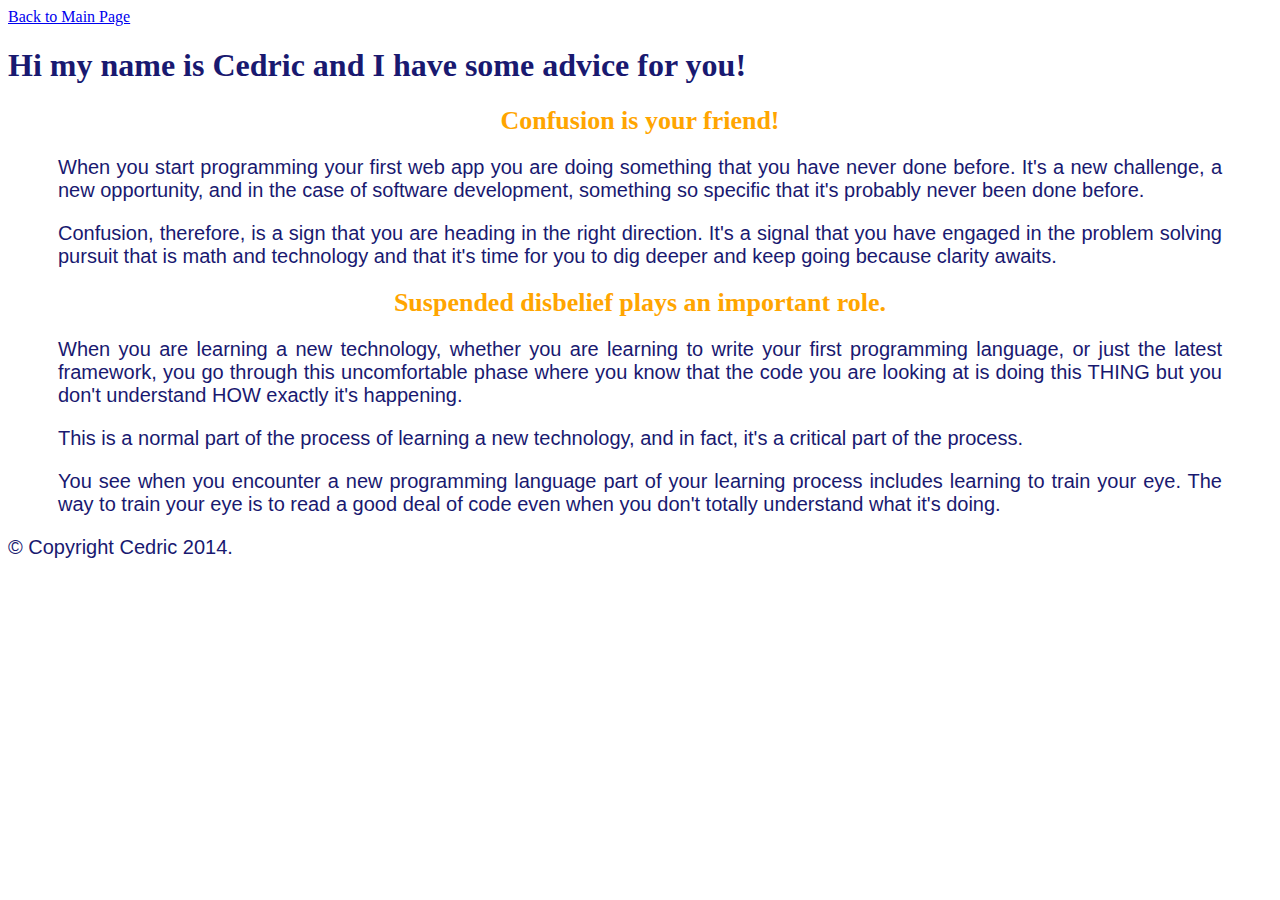
<file: advice/CeD-advice-template.html>
<!DOCTYPE html>
<html>
<head>
	<meta charset="utf-8">
	<link rel="stylesheet" type="text/css" href="../css/style.css">

	<!-- replace Skillcrush with your name here -->
	<title>Cedric's Advice For Newbies</title>
</head>

<!-- replace skillcrush with your name here -->
<body class="ced-advice">
	<header>
		<a href="../index.html">Back to Main Page</a>
		<h1>Hi my name is Cedric and I have some advice for you!</h1>
	</header>

	<section>
		<div class="advice">
			<h4>Confusion is your friend!</h4>
			<p>When you start programming your first web app you are doing something that you have never done before. It's a new challenge, a new opportunity, and in the case of software development, something so specific that it's probably never been done before.</p>

			<p>Confusion, therefore, is a sign that you are heading in the right direction. It's a signal that you have engaged in the problem solving pursuit that is math and technology and that it's time for you to dig deeper and keep going because clarity awaits.</p>

			<h4>Suspended disbelief plays an important role.</h4>
			<p>When you are learning a new technology, whether you are learning to write your first programming language, or just the latest framework, you go through this uncomfortable phase where you know that the code you are looking at is doing this THING but you don't understand HOW exactly it's happening.</p>

			<p>This is a normal part of the process of learning a new technology, and in fact, it's a critical part of the process.</p>

			<p>You see when you encounter a new programming language part of your learning process includes learning to train your eye. The way to train your eye is to read a good deal of code even when you don't totally understand what it's doing.</p>
		</div>
    </section>

	<footer>
		<!-- replace Skillcrush with your name here -->
    <p>&copy; Copyright Cedric 2014.</p>
	</footer>
</body>
</html>
</file>
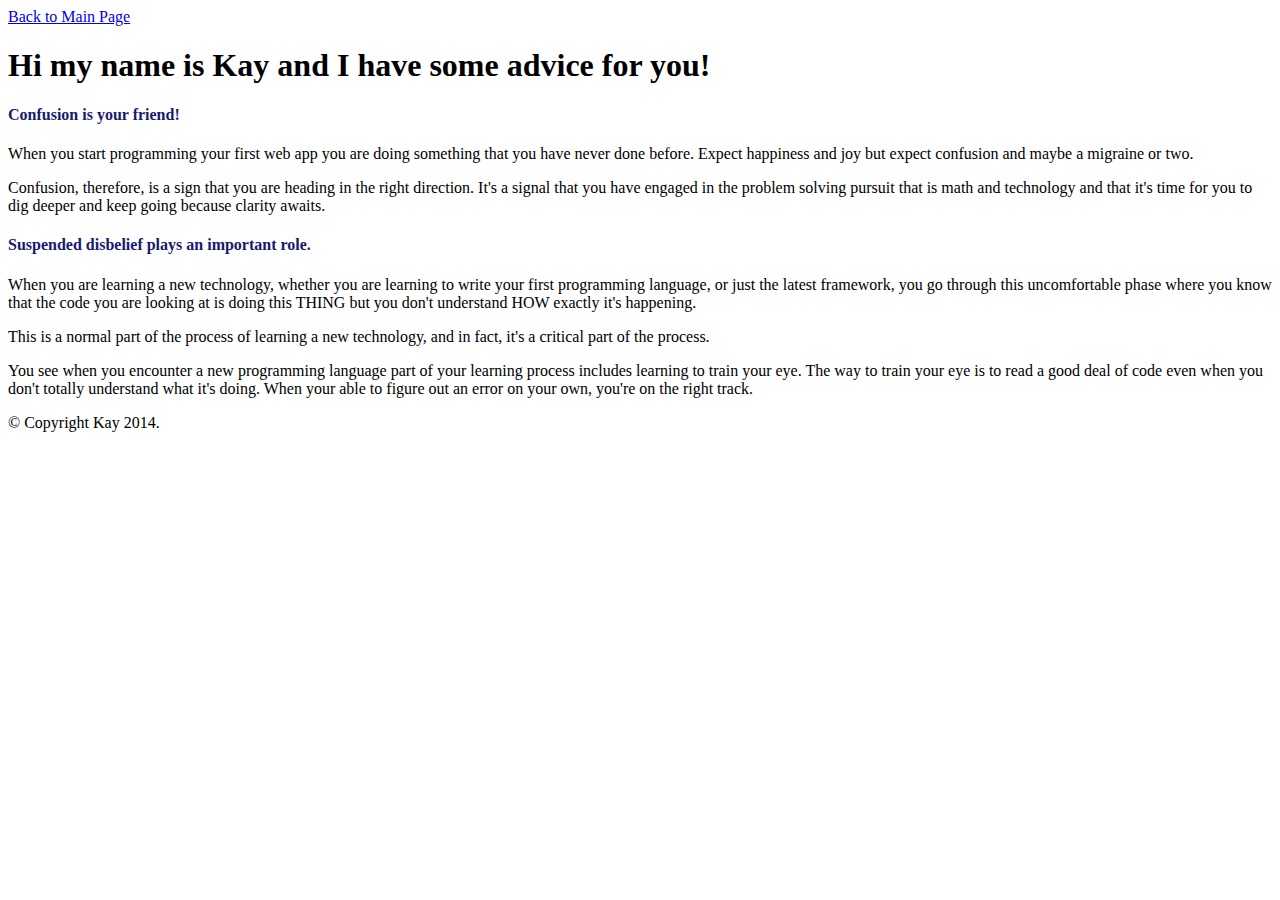
<file: advice/kay-advice copy.html>
<!DOCTYPE html>
<html>
<head>
	<meta charset="utf-8">
	<link rel="stylesheet" type="text/css" href="../css/style.css">

	<!-- replace Skillcrush with your name here -->
	<title>Skillcrush's Advice For Newbies</title>
</head>

<!-- replace skillcrush with your name here -->
<body class="kay-advice">
	<header>
		<a href="../index.html">Back to Main Page</a>
		<h1>Hi my name is Kay and I have some advice for you!</h1>
	</header>

	<section>
		<div class="advice">
			<h4>Confusion is your friend!</h4>
			<p>When you start programming your first web app you are doing something that you have never done before. Expect happiness and joy but expect confusion and maybe a migraine or two.</p>

			<p>Confusion, therefore, is a sign that you are heading in the right direction. It's a signal that you have engaged in the problem solving pursuit that is math and technology and that it's time for you to dig deeper and keep going because clarity awaits.</p>

			<h4>Suspended disbelief plays an important role.</h4>
			<p>When you are learning a new technology, whether you are learning to write your first programming language, or just the latest framework, you go through this uncomfortable phase where you know that the code you are looking at is doing this THING but you don't understand HOW exactly it's happening.</p>

			<p>This is a normal part of the process of learning a new technology, and in fact, it's a critical part of the process.</p>

			<p>You see when you encounter a new programming language part of your learning process includes learning to train your eye. The way to train your eye is to read a good deal of code even when you don't totally understand what it's doing.  When your able to figure out an error on your own, you're on the right track.</p>
		</div>
    </section>

	<footer>
		<!-- replace Skillcrush with your name here -->
    <p>&copy; Copyright Kay 2014.</p>
	</footer>
</body>
</html>
</file>
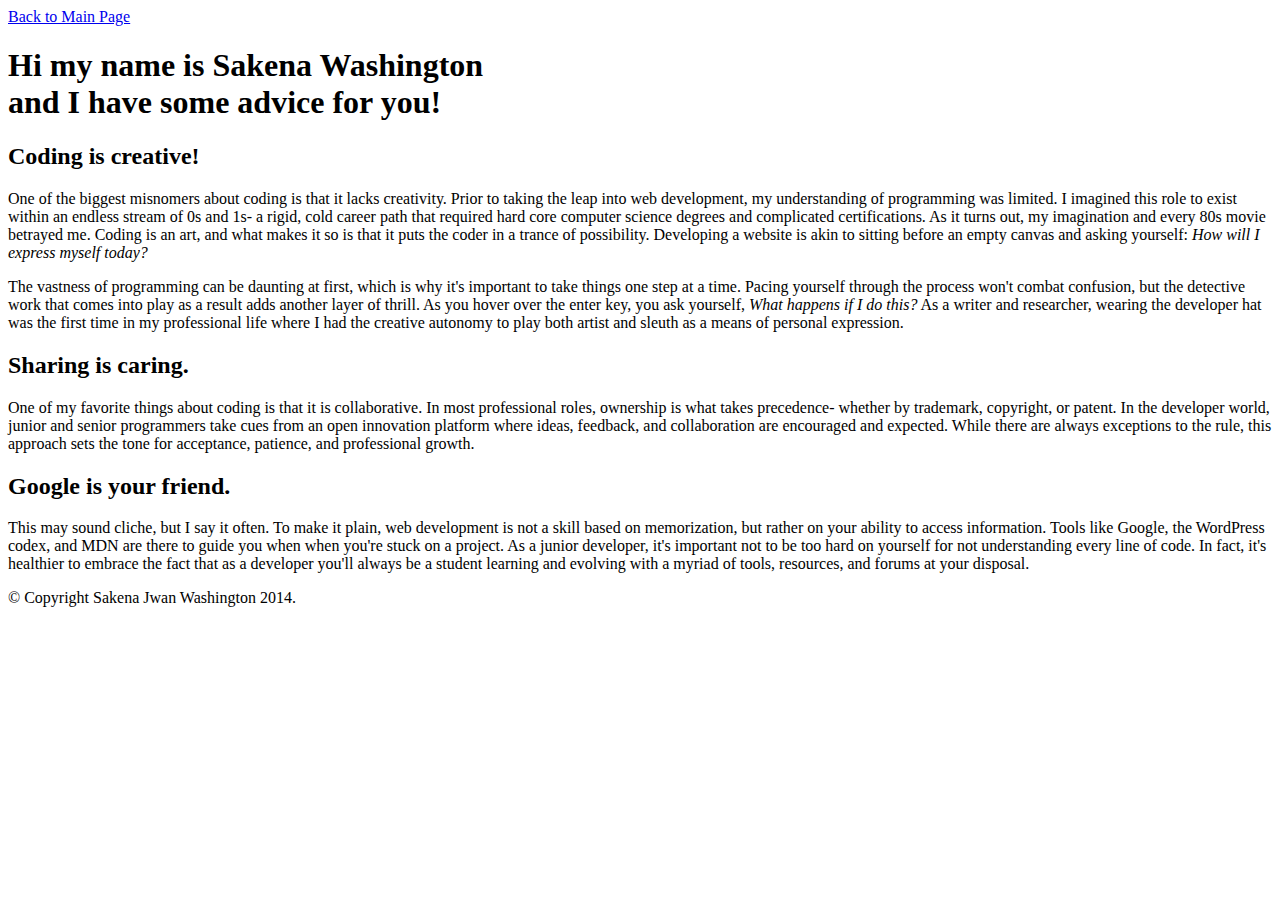
<file: advice/sakenajwan-advice.html>
<!DOCTYPE html>
<html>
<head>
	<meta charset="utf-8">
	<link rel="stylesheet" type="text/css" href="../css/style.css">
	<link href="https://fonts.googleapis.com/css?family=Abhaya+Libre" rel="stylesheet">

	<!-- replace Skillcrush with your name here -->
	<title>Sakena's Advice For Newbies</title>
</head>

<!-- replace skillcrush with your name here -->
<body class="sakenajwan-advice">
	<header>
		<a href="../index.html">Back to Main Page</a>
		<h1>Hi my name is Sakena Washington<br>
			 and I have some advice for you!</h1>
	</header>

	<section>
		<div class="advice">
			<h2>Coding is creative!</h2>
			<p>One of the biggest misnomers about coding is that it lacks creativity. Prior to taking the leap into web development, my understanding of programming was limited. I imagined this role to exist within an endless stream of 0s and 1s- a rigid, cold career path that required hard core computer science degrees and complicated certifications. As it turns out, my imagination and every 80s movie betrayed me. Coding is an art, and what makes it so is that it puts the coder in a trance of possibility. Developing a website is akin to sitting before an empty canvas and asking yourself: <em>How will I express myself today?</em> </p>

			<p>The vastness of programming can be daunting at first, which is why it's important to take things one step at a time. Pacing yourself through the process won't combat confusion, but the detective work that comes into play as a result adds another layer of thrill. As you hover over the enter key, you ask yourself, <em>What happens if I do this?</em> As a writer and researcher, wearing the developer hat was the first time in my professional life where I had the creative autonomy to play both artist and sleuth as a means of personal expression. </p>

			<h2>Sharing is caring.</h2>
			<p>One of my favorite things about coding is that it is collaborative. In most professional roles, ownership is what takes precedence- whether by trademark, copyright, or patent. In the developer world, junior and senior programmers take cues from an open innovation platform where ideas, feedback, and collaboration are encouraged and expected. While there are always exceptions to the rule, this approach sets the tone for acceptance, patience, and professional growth.<p>

      <h2>Google is your friend.</h2>
			<p>This may sound cliche, but I say it often. To make it plain, web development is not a skill based on memorization, but rather on your ability to access information. Tools like Google, the WordPress codex, and MDN are there to guide you when  when you're stuck on a project. As a junior developer, it's important not to be too hard on yourself for not understanding every line of code. In fact, it's healthier to embrace the fact that as a developer you'll always be a student learning and evolving with a myriad of tools, resources, and forums at your disposal.</p>

		</div>
    </section>

	<footer>
		<!-- replace Skillcrush with your name here -->
    <p>&copy; Copyright Sakena Jwan Washington 2014.</p>
	</footer>
</body>
</html>
</file>
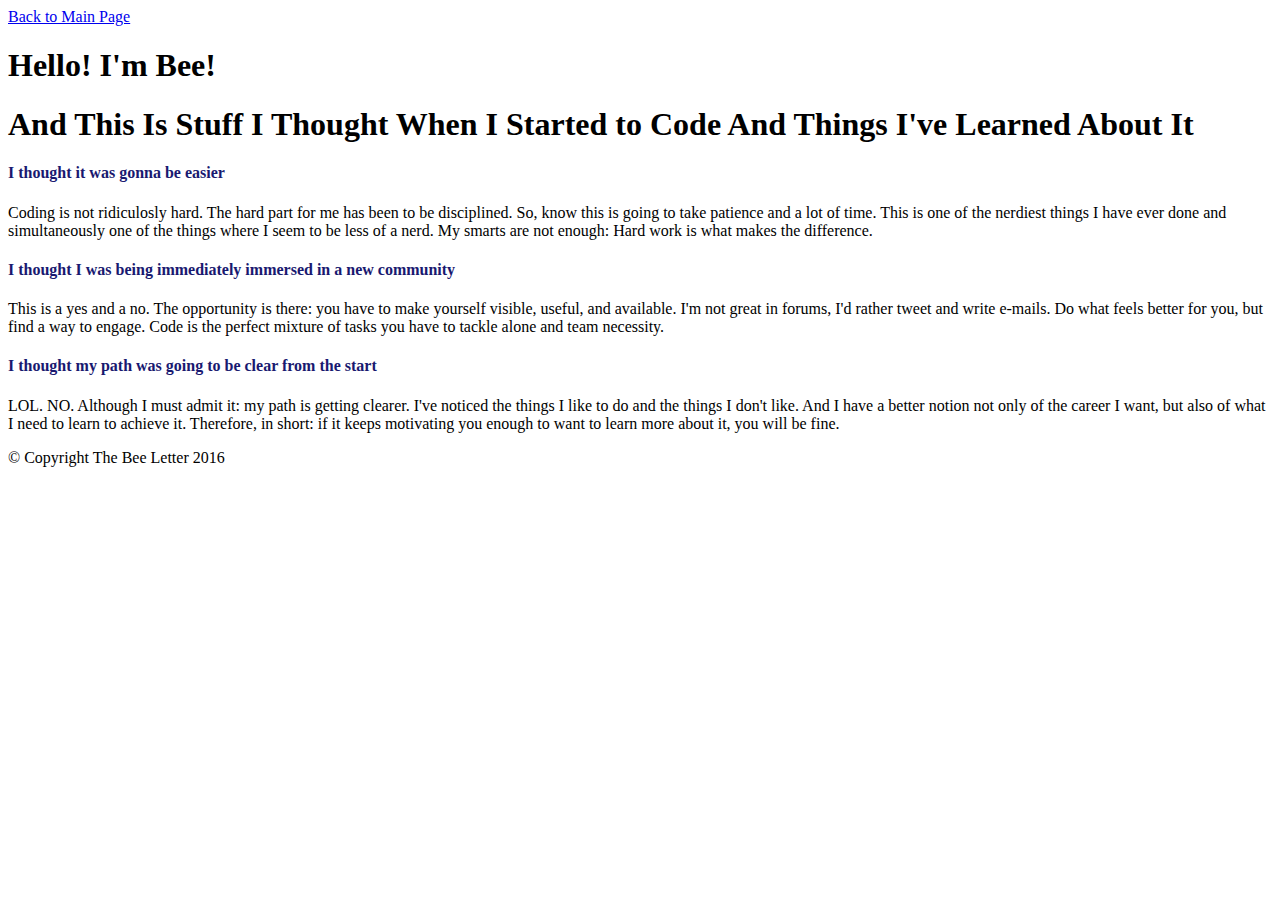
<file: advice/thebeeletter-advice.html>
<!DOCTYPE html>
<html>
<head>
	<meta charset="utf-8">
	<link rel="stylesheet" type="text/css" href="../css/style.css">
	<link href="https://fonts.googleapis.com/css?family=Josefin+Sans" rel="stylesheet">

	<!-- replace Skillcrush with your name here -->
	<title>The Bee Letter</title>
</head>

<!-- replace skillcrush with your name here -->
<body class="thebeeletter">
	<header>
		<a href="../index.html">Back to Main Page</a>
		<h1>Hello! I'm Bee!</h1>
		<h1>And This Is Stuff I Thought When I Started to Code And Things I've Learned About It</h1>
	</header>

	<section>
		<div class="advice">
			<h4>I thought it was gonna be <span>easier</span></h4>
			<p>Coding is not ridiculosly hard. The hard part for me has been to be disciplined. So, know this is going to take patience and a lot of time. This is one of the nerdiest things I have ever done and simultaneously one of the things where I seem to be less of a nerd. My smarts are not enough: Hard work is what makes the difference.</p>
			<h4>I thought I was being <span>immediately</span> immersed in a new community</h4>
			<p>This is a yes and a no. The opportunity is there: you have to make yourself visible, useful, and available. I'm not great in forums, I'd rather tweet and write e-mails. Do what feels better for you, but find a way to engage. Code is the perfect mixture of tasks you have to tackle alone and team necessity. </p>
			<h4>I thought my path was going to be <span>clear</span> from the <span>start</span></h4>
			<p>LOL. NO. Although I must admit it: my path is getting clearer. I've noticed the things I like to do and the things I don't like. And I have a better notion not only of the career I want, but also of what I need to learn to achieve it. Therefore, in short: if it keeps motivating you enough to want to learn more about it, <span>you will be fine.</span></p>
		</div>
    </section>

	<footer>
		<!-- replace Skillcrush with your name here -->
    <p>&copy; Copyright The Bee Letter 2016</p>
	</footer>
</body>
</html>
</file>
<file: css/style.css>
/** Add a comment at the beginning of your CSS styles with your name**//** Cedric's Styles **/

/** Ced's Styles **/
.ced-advice body {
	background-color: lightblue;
	font-family: Times, sans-serif;
	color: midnightblue;
	font-size: 50px;
}
.ced-advice main-page {
	background-color: yellow;
}
.ced-advice h1, h4 {
    color: midnightblue;
}
.ced-advice h4 {
	font-family: Ariel, sans-serif;
	font-size: 26px;
	color: midnightblue;
}
.ced-advice p {
	font-family: "Julius Sans One", sans-serif;
	color: midnightblue;
	font-weight: 200;
	font-size: 20px;
	text-align: justify;
}
.ced-advice div {
	text-align: justify;
	margin-left: 50px;
	margin-right: 50px;
/** end Ced advice styling **/

/** Ozge's Styles **/
.ozge-advice {
    width: 100%;
    background-color: ghostwhite;
    font-family: sans-serif;
    margin: 0 auto;
    
}
.ozge-advice a {
    text-decoration: none;
    color: #0066ff;
    font-weight: bold;
}
.ozge-advice h1 {
    color: #00008B;
    font-weight: bold;
    text-align: left;
}
.ozge-advice h4 {
    font-family: sans-serif;
    font-size: 22px;
    text-align: left;
    color: #ff6600;
}
.ozge-advice p {
    color:#00008B;
    text-align: left;
}
.ozge-advice footer {
    color: #00008B; 
    text-align: center;
    font-size: 13px;
    font-style: italic;
}


/* Abbey's Styles */

.abbey-advice {
	background-color: rgba(60,60,60,.8);
	padding: 30px;
	color: rgb(200,200,200);
	border-radius: 8px;
}

.abbey-advice a {
	text-decoration: none;
	color: inherit;
}

.abbey-advice a:hover {
		color: rgb(210,100,100);
}

/* -- End Abbey's Styles */

/** Helen Hoefele's Styles **/
.advice-hhoefele {
	background-color: #cc6699;
}
.advice-hhoefele a {
	color:black;
	text-decoration: none;
	font-weight: bold;
}
.advice-hhoefele h2 {
	color: black;
	background-color: white;	
}
header h1{
	color: white;
	background-color: #862d59;
}
.advice-hhoefele p{
	color: black;
}
.advice-hhoefele li{
	font-size: 18px;
}
footer {
	background-color: #862d59;
	color: white;
}

/**Tatjana Cuhnova Styles**/
.tatjana-advice {
	background-color: pink;
}
.tatjana-advice p {
	color: black;
	font-weight: bold;
	text-transform: uppercase;
}

/** Susanna Wise's Styles **/
.susannawise-advice {
	background-color: #33cccc;
}
.susannawise-advice a {
	color:black;
	text-decoration: none;
	font-weight: bold;
}

.susannawise-advice h1 {
	color: #e60000;
}

.susannawise-advice h4 {
	color: #2d5986;
}

.susannawise-advice {
	color: white;
}

.susannawise-advice footer p {
	color: #2d5986;
}

/* HCosteira advice styling **/
.hrc-advice h1 {
	color: blue;
	size: 15pt;
}
.hrc-advice h4 {
	color: #FF69B4;
	size: 13px;
	margin: 10px;
}

.hrc-advice p {
	color: #FF69B4;
	size: 11px;
	margin: 10px;
}

.hrc-advice {
	background-color: black;
}

.hrc-advice a {
	text-decoration: none;
	color: blue;
}

/** end HCosteira advice styling **/

/*Jeff's Styles*/

.jeff-advice {
	font-family: 'Times New Roman', sans-serif;
	font-weight: 400;
	font-size: 1em;
	background-color: #FF1493;
	color: #FF4500;
}
.maile-advice h1 span{
	color: #FF4500;
	font-style: italic;
}
.maile-advice h4 {
	font-size: 1.5em;
	color: #FF4500;
} 

/*End Jeff's Styles*/


/* Rachel's Styles */

.rachelcab-advice h4 {
	color: #695d94;
	font-weight: bold;
}
  
/* Adam R's Styles */
.adam-r-advice {
	background-color: #000000;
}

/*LuisP Styles*/
.lgpatruyo-advice header h1{
	color: red;
}

.lgpatruyo-advice .advice{
	background-color: lightblue; 
}

.lgpatruyo-advice .advice h4{
	color: darkgrey;
	font-weight: bold;
}

/*Alicia's Styles*/

.alicia-advice a {
	color: #E80C7A;
	text-decoration: none;
	font-weight: bold;
}

.alicia-advice h1 {
	color: #8A0748;
}

.alicia-advice h4 {
	color: #EE0748;
	text-transform: uppercase;
}

.alicia-advice span {
	color: #E80C7A;
}

/****Nadine's Advice Styles****/
.nadine-advice {
	background-color: #e699ff;
	text-align: justify;
	font-family: verdana;
	font-size: 18px;
	}

.nadine-advice h1 {
	color: #990033;
}

.nadine-advice h3 {
	color: #54454a;
	text-align: center;
}

#nadine {
	border-style: dotted;
	border-color: purple;
}

.nadinenadine {
	text-align: center;
}


/*Caroline's Styles*/

.caroline-advice {
	color: blue;
	font-family: sans-serif;
}

.caroline-advice h4 {
	color: red;
	font-size: 1.5em;
}

.caroline-advice p {
	font-size: 1.2em;
	padding: 0 20px;
}
/*Tekla's Styles*/

.tekla-advice {
    margin: 0 auto;
   font-family: sans-serif;
   background-color: #E0E0E0;
}

.tekla-advice h1 {
    font-size: 2em;
}

.tekla-advice h4 {
    font-size: 1.5em;
    text-align: center;
    color: #ad208e;
}

.tekla-advice p {
    font-size: 1.2em;
    padding: 0.5em 4em;
}

.tekla-advice footer {
    text-align: center;
}

/*End Tekla's Styles*/

/* Kasey's Styles*/

.advice-kaseyfahey a {
	color: #424242;
	font-family: "Source Sans Pro", sans-serif;
	font-size: 16px;
}
.advice-kaseyfahey h1 {
	font-family: "Slabo 27px", serif;
	font-size: 50px;
	color: #424242;
	line-height: 70px;
	text-align: center;
	margin: 0 auto;
}

.advice-kaseyfahey h4 {
	font-family: "Slabo 27px", serif;
	font-size: 32px;
	color: #424242;
	margin: 0 auto;
	padding-top: 20px;
}

.advice-kaseyfahey .fa-heart {
	color: tomato;
}

.advice-kaseyfahey .fa-magic {
	color: purple;
}

.advice-kaseyfahey p {
	font-family: "Source Sans Pro", sans-serif;
	color: #424242;
	font-size: 24px;
}

.advice-kaseyfahey section {
	width: 1050px;
	margin: 0 auto;
	padding: 50px 0 50px 0;
}

.advice-kaseyfahey .how {
	background-color: #FBEEE6;
	padding: 20px;
}

.advice-kaseyfahey .language {
	background-color: #D6EAF8;
	padding: 20px;
}

.advice-kaseyfahey .everything {
	background-color: #D4EFDF;
	padding: 20px;
}

.advice-kaseyfahey span {
	font-family: "Pacifico", cursive;
}
/* End Kasey's Styles*/

/*Heidi's Styles*/

.heidilowry-advice a {
	color: #424242;
	font-family: "Source Sans Pro", sans-serif;
	font-size: 16px;
}
.heidilowry-advice h1 {
	font-family: "Slabo 27px", serif;
	font-size: 50px;
	color: #424242;
	line-height: 70px;
	text-align: center;
	margin: 0 auto;
}

.heidilowry-advice h4 {
	font-family: "Slabo 27px", serif;
	font-size: 32px;
	color: #424242;
	margin: 0 auto;
	padding-top: 20px;
}

.heidilowry-advice .fa-heart {
	color: tomato;
}

.heidilowry-advice .fa-magic {
	color: purple;
}

.heidilowry-advice p {
	font-family: "Source Sans Pro", sans-serif;
	color: #424242;
	font-size: 24px;
}

.heidilowry-advice section {
	width: 1050px;
	margin: 0 auto;
	padding: 50px 0 50px 0;
}

.heidilowry-advice .how {
	background-color: #FBEEE6;
	padding: 20px;
}

.heidilowry-advice .language {
	background-color: #D6EAF8;
	padding: 20px;
}

.heidilowry-advice .everything {
	background-color: #D4EFDF;
	padding: 20px;
}

.heidilowry-advice span {
	font-family: "Pacifico", cursive;
}
 /*End Heidi's Styles*/

/* === Maile's Styles === */
.maile-advice {
	font-family: 'Source Sans Pro', sans-serif;
	font-weight: 400;
	font-size: 1em;
	background-color: #669999;
	color: #4d4d4d;
}
.maile-advice h1 span{
	color: #993300;
	font-style: italic;
}
.maile-advice h4 {
	font-size: 1.5em;
	color: #993300;
}

/** Eloise's Styles **/

.eloisebarrow-advice {
    margin: 0 auto;
    background-color: #C75E6F;
    font-family: monospace;
}

.eloisebarrow-advice h1 {
    font-size: 3em;
    font-style: underline;
}

.eloisebarrow-advice h5 {
    font-size: 2em;
    text-align: center;
}

.eloisebarrow-advice p {
    font-size: 1.5em;
    padding: 0.5em 4em;
}

.eloisebarrow-advice footer {
    text-align: center;
}

/* === Susannah's Styles === */

.susannahfisher-advice {
	background-color: #eeeeee;
	color: #222222;
	font-family: sans-serif;
	font-size: 16px;
	line-height: 1.2em;
}

.susannahfisher-advice h1 {
	font-family: cursive;
	font-size: 3em;
	font-weight: bold;
	text-align: center;
}

.susannahfisher-advice h2 {
	color: #333333;
	font-size: 1.5em;
	text-align: center;
}

.susannahfisher-advice h4 {
	color: #333333;
	font-size: 1.2em;
}

.susannahfisher-advice p {
	font-size: 1.2em;
	font-weight: bold;
	font-style: italic;
}

.susannahfisher-advice ul li {
	color: skyblue;
	font-size: 2em;
	text-shadow: 2% 2% 4%;
}

/*** Eliza Kocken styling***/
body.elizak-advice {
	font-size: 16px;
	font-family: "Noto Sans";
	max-width: 1200px;
	height: 100%;
	margin: auto;
	background: #ddd;
}

.elizak-advice header {
	width: 100%;
}

.elizak-advice a {
	font-size: 0.8em;
	font-weight:bold;
	text-decoration: none;
	color: #000;
}

.elizak-advice a:hover {
	color: #b21e49;
}

.elizak-advice .advice {
	width:95%;
	margin: auto;
}

.elizak-advice h1 {
	width:90%;
	margin: auto;
	margin-top: 20px;
	font-family: "Salsa";
	background: black;
	color: white;
	border-radius: 10px;
	padding: 3px 0;
}

.elizak-advice h4 {
	color: #b21e49;
	font-size: 2em;
}

.elizak-advice footer {
	margin-top: 50px;
}

/**end of eliza's styling**/

/***Lara's styling**/
.lp-advice h1 {
	color: #b30059;
	font-family: 'Jaldi', sans-serif;
	font-size: 40px;
	font-weight: normal;
}

.lp-advice h4 {
	color: #9A12B3;
	font-family: 'Jaldi', sans-serif;
	font-size: 32px;
}

.lp-advice p {
	color: #674172;
	font-family: 'Lato', sans-serif;
	font-size: 20px;
	text-align: center;
}

.lp-advice .footer {
	padding-top: 20px;
	text-align: center;
	font-size: 12px;
}

/** Malene Allen advice styling **/
.maleneallen-advice p {
	font: 16px 'Slabo 27px', serif;
	color: #535454;
	font-weight: normal;
	width: 800px;
	margin: 0 auto;
	padding: 20px;
}
.maleneallen-advice h1 {
	font: 600 36px 'Slabo 27px', serif;
	color: #f94d8c;
	font-weight: normal;
	padding-top: 30px;
}
.maleneallen-advice h4 {
	font: 400 28px 'Slabo 27px', serif;
	color: #0fa942;
	display: block;
	width: 800px;
	margin: 0 auto;
	padding: 20px;
}
.maleneallen-advice footer{
	text-align: center;
}

/** Becky000 advice styling **/
.becky000-advice p {
	font: 16px 'Roboto Condensed', sans-serif;
	color: #3b3b3b;
	font-weight: normal;
	width: 800px;
	margin: 0 auto;
	padding: 20px;
}
.becky000-advice h1 {
	font: 600 36px 'Roboto Condensed', sans-serif;
	color: #3b3b3b;
	font-weight: normal;
	padding-top: 30px;
}
.becky000-advice h2 {
	font: 400 28px 'Roboto Condensed', sans-serif;
	color: #3b3b3b;
	display: block;
	width: 800px;
	margin: 0 auto;
	padding: 20px;
}
.becky000-advice a {
	font: 16px 'Roboto Condensed', sans-serif;
	text-decoration: none;
	color: #3b3b3b;
	padding: 20px;
}
.becky000-advice a:hover{
	text-decoration: underline;
}
/** end becky000 styling **/

/* SaraC advice styling  */
.sarac-advice2 {
	border-style: solid;
	border-width: 4px;
	margin: 30px;
	border-color: red;
}

.sarac-advice body{
	font-align:center;
}
.sarac-advice h1{
	color: black;
	font-size: 36px;
	font-family: 'Open Sans', sans-serif;
	text-align:left;
}

.sarac-advice h4 {
	color: black;
	font-size: 22px;
	font-family: 'Open Sans', sans-serif;
}

.sarac-advice p{
	color: black;
	font-family: 'Open Sans', sans-serif;
	font-size: 14px;
	padding: 0px 80px 0px 80px;
}

/**End Sara C **/

/** BEG KARENH STYLING**/

.karenh-advice {
	font-family: Arial;
}

.karenh-advice h1 {
	text-align: center;
	text-transform: uppercase;
	font-family: 'Montserrat', sans-serif;
}

.karenh-advice h4 {
	text-transform: uppercase;
	color: #de85b1;
}

.karenh-advice p {
	font-family: Lato, sans-serif;
}

.karenh-advice footer {
	text-align: center;
	text-transform: uppercase;
}

/**END OF KARENH STYLING**/

/**Todd advice styling**/
.todd-advice {
  color:#ffffff;
  font-family:sans-serif;
  border: 1px;
}
/**End of Todd**/

/** roxann advice styling**/
.roxann-advice{
	color: #008000;
	font-family: serif;
	font-size: 36px;
}
/**End roxann-advice**/

/**EstherNg advice styling**/
.estherng-advice {
    color: #b94141;
    font-family: "Avant Garde", sans-serif;
    border: dotted 1px #8cb63d;
}
/**End EstherNg advice styling**/

/* JessieC advice styling  */
.jessiecollins-advice body{
	font-align:center;
}

.jessiecollins-advice h1{
	color: #E9662C;
	font-size: 36px;
	font-family: Cambria;
	text-align:left;
}

.jessiecollins-advice h4 {
	color: #FBAF3C;
	font-size: 22px;
	font-family: Cambria, sans-serif;
}

.jessiecollins-advice p{
	color: #00AC65;
	font-family: 'Roboto', sans-serif;
	font-size: 14px;
	padding: 0px 80px 0px 80px;
}
/**End Jessie C **/

/**Evelin advice styling**/
.evelin-advice {
color: #003399;
background: #e66b00 url("http://www.transparenttextures.com/patterns/asfalt-dark.png");
font-family: "open sans", sans-serif;
line-height: 2;
text-align: justify;
}

.evelin-advice div {
	width: 40%;
	margin: auto;
	padding: 20px 100px;
}

.evelin-advice ol {
	padding-left: 0px;
}

.evelin-advice h2 {
	margin: 0;
}
.evelin-advice span {
	text-decoration: line-through;
}

.evelin-advice ol li div {
	background-color: black;
	color: yellow;
	border: none;
	padding: 5px;
	display: inline;
}

.evelin-advice p {
	text-align: right;
	font-size: 12px;
}

/**End Evelin advice styling**/



/**Alesa advice styling**/
.alesa-advice {
background: url("https://images.unsplash.com/photo-1434472007488-8d47f604f644?crop=entropy&dpr=2&fit=crop&fm=jpg&h=700&ixjsv=2.1.0&ixlib=rb-0.3.5&q=50&w=1300");
background-position: center;
background-size: cover;
font-family: "Lucida Sans Unicode", "Lucida Grande", sans-serif;
font: #585858;
}

.alesa-advice text-box {
border-radius: 5px;
width: 450px;
background: rgba(255, 255, 255, 0.8);
padding: 15px;
}

/**End Alesa advice styling**/

/**Anna advice styling **/

.anna-advice {
font-size: 0.8em;
color: #000d6b;
font-family: Cambria;
border: solid 1px gray;
padding: 10px;

}
/**end Anna advice styling **/

/**sandyhogan-advice styles**/

.sandyhogan-advice body {
	background-color: lightblue;
	font-family: "Julius Sans One", sans-serif;
	color: midnightblue;
	font-size: 16px;
}
.sandyhogan-advice main-page {
	background-color: yellow;
}
.sandyhogan-advice h1, h4 {
    color: midnightblue;
}
.sandyhogan-advice h4 {
	font-family: "Julius Sans One", sans-serif;
	font-size: 26px;
	color: midnightblue;
}
.sandyhogan-advice p {
	font-family: "Julius Sans One", sans-serif;
	color: midnightblue;
	font-weight: 200;
	font-size: 20px;
	text-align: justify;
}
.sandyhogan-advice div {
	box-shadow: 0.1em 0.1em 0.5em #2f3632;
	padding: 32px;
	width: 70%;
	margin-left: auto;
	margin-right: auto;
	color: #89cff0l;
}

/** end sandyhogan-advice styles**/

/* KimB advice styling  */
.kim-advice body{
	background-color: #99FFCC;
	text-align:left;
}
.kimb-advice h1{
	color: #6600CC;
	font-size: 36px;
	font-family: 'Shadows Into Light Two', cursive;
	text-align:left;
}

.kimb-advice h4 {
	color: #330066;
	font-size: 22px;
	font-family: 'Roboto', sans-serif;
}

.kimb-advice p{
	font-family: 'Roboto', sans-serif;
	font-size: 18px;
	padding: 0px 80px 0px 80px;
}

#Kim-foot {
	font-family: Helvetica;
	font-size: 10px;
}

/**Shiloa advice styling**/
.shiloa-advice	{
	font-family: Helvetica;
	background:navy;
	text-align: center;
}

.shiloa-advice h1 {
	color: purple;
	font-size: 36px;
}

.shiloa-advice h4 {
	color: white;
	font-size: 24px;
}

.shiloa-advice p {
	color: lightgray;
}

/**end Shiloa advice styling**/

/* Melissa Manousos advice styling **/
.melissam-advice h1 {
	color: blue;
	size: 15px;
}
.melissam-advice h4 {
	color: #FF69B4;
	size: 13px;
	margin: 10px;
}

.melissam-advice p {
	color: #FF69B4;
	size: 11px;
	margin: 10px;
}

.melissam-advice {
	background-color: black;
}

.melissam-advice a {
	text-decoration: none;
	color: blue;
}

/** end Melissa Manousos advice styling **/

/**John Magee advice styling **/
.johnmagee-advice h1 {
  color: red;
  size: 16px;
  background: blue;
}

.johnmagee-advice h4 {
  color: white;
  background: black;
  margin: 0 0 -10 0;
}

/** Josh Stern's styles **/
.joshstern-advice h4 {
	border-bottom: 1px solid #DDDDDD;
	padding-bottom: 5px;
}
/** End Josh Stern's styles **/


/*Clint Johnson's Styles*/

.clint_johnson-advice {
    font-family: 'arial', sans-serif;
    color: #2F3632;
}

.clint_johnson-advice div {
    box-shadow: .1em .1em .5em #2F3632;
    padding: 2em;
    width:  60%;
    margin-left: auto;
    margin-right: auto;
}

.clint_johnson-advice h4 {
    background-color: lightblue;
		font-style: italic;
		font-size: 18px;
		color: white;
}

/*end Clint Johnson's Styles*/

/**Taiwei's style sheet**/
html.taiwei-advice{
    background: #333 url('https://images.unsplash.com/uploads/14125120591540eb48427/c1c4b1aa?q=80&fm=jpg&s=48e7fdc5e7f701d289b7134d55211768') center center no-repeat;
    background-size: cover;
    color:#532827;
}
#taiwei_container{
    width: 400px;
    margin:40px auto 0;
    padding: 50px;
    box-sizing:border-box;
    background: url("https://encrypted-tbn0.gstatic.com/images?q=tbn:ANd9GcQ3kmOeRmB2UO58ijPzIrEC-9_Gwu5QXY7QhMhwx9eYh_ierqYoOQ")top left repeat;
    box-shadow:0 10px 15px -8px #000;
    -webkit-border-radius:5px;
    -moz-border-radius: 5px;
    border-radius: 5px;
    text-align:center;
}
/**Taiwei's Style Sheet**/

/** Jubilee Bredenberg's Styles **/
.jubileebredenberg-advice {
	background-color: rgb(230, 230, 0);
	color: rgb(255, 92, 51);
	font-family:'Helvetica', sans-serif;
}

#jubileebredenberg-bubble {
	width: 1200px;
	height: 600px;
	margin: 50px auto auto auto;
	background-color: white;
	padding: 50px;
	border-radius: 100px;
}

.jubileebredenberg-advice a {
	font-size: 10px;
	text-decoration: underline;
	color: inherit;
	font-family:'Helvetica', sans-serif;
	margin-left: 350px;
	}

.jubileebredenberg-advice p {
	font-size: 10px;
	color: black;
	font-family: 'Helvetica', sans-serif;
    margin-left: 350px;
	}

.jubileebredenberg-advice h1 {
	font-size: 20px;
	margin-left: 350px;
	}

.jubileebredenberg-advice .advice {
	padding: 1px 250px 1px 250px;
 }

.jubileebredenberg-advice .advice h4 {
	font-size: 18px;
	color: rgb(230, 230, 0);
	font-family: 'Helvetica', sans-serif;
	font-weight: bold;
	text-transform: uppercase;
	margin: 20px 20px 10px 100px;
	}

.jubileebredenberg-advice .advice p {
	font-size: 14px;
	text-align: justify;
	margin: 20px 20px 10px 100px;
	}

/** End jubileebredenberg's Styles **/

/*~~~~~~~~~~Britni's Styles~~~~~~~~~~*/
.britni-advice {
  width:500px;
  margin-right:auto;
  margin-left:auto;
  background-color:gray;
}
.britni-advice h1{
  font: courier;
  font-size: 48px;
  color:#1d0531;
}
.britni-advice h4{
  font: arial;
  font-size:32px;
  color:#321456;
}
.britni-advice p{
  font: arial;
  font-size: 16px;
  color:#2b1f39;
}

/** Marshmeryl Styles **/

.marshmeryl-advice h1 {
	font-family: Garamond;
	text-align: center;
}

.marshmeryl-advice h4 {
	font-family: Garamond;
	text-align: center;
	color: IndianRed;
	font-size: 36px;
}

.marshmeryl-advice p {
	font-family: Garamond;
	text-align: center;
	font-size: 24px;
}

.marshmeryl-advice {
	background-image: url('https://homeschoolcoach.files.wordpress.com/2012/11/marshmallow_checkerboard.jpg');
	background-repeat: repeat;
	background-position: left;
}

.marshmeryl-advice .footer p {
	font-family: Garamond;
	font-size: 18px;
	text-align: left;
}

/**End Marshmeryl Styles**/

/** ChrystalFaith Styles **/
.chrystalfaith-advice h1 {
	font-family: 'Lobster', cursive;
	font-size: 2em;
	text-align: center;
}
.chrystalfaith-advice h4 {
font-size: 1.25em;
color: #660066;
font-family: 'Poiret One', cursive;
}

.chrystalfaith-advice p {
color: #b6b6b6;
font-family: 'Poiret One', cursive;
}

.chrystalfaith-advice .advice {
margin: 20px;
}

.chrystalfaith-advice footer {
text-align: center;
color: #b6b6b6;
font-family: 'Poiret One', cursive;
}
/** end Chrystal Faith Styles**/


/** Camie DeCOvich styles **/
.camie-advice {
  color:#669999;
  font-family: 'Railway', sans-serif;
  margin: 20px;
  padding:20px 40px;
}
/** Albert Ramirez Styles **/
.albert-advice h1 {
font-family:'Open Sans', sans-serif;
font-size: 2em;
text-align: center;
}

.camie-advice h1 {
	font-size: 2em;
}

.camie-advice h4 {
	font-size: 1.5em;
}

.camie-advice p {
  margin-bottom:40px;
  font-style:italic;
  font-family: 'Montserrat', sans-serif;
}

/** ChristieP's Styles **/
.christiepearson-advice background {
	background-color: #fffdeb;
	background-image: url(http://www.transparenttextures.com/patterns/45-degree-fabric-light.png);
}

.christiepearson-advice body {
	padding: 10px;
	font-family: Andale Mono, monospace;
}

img {
    vertical-align: text-top;
	margin: 20px 150px 20px 150px;
}

.christiepearson-advice h1 {
	margin: 10px 100px 10px 100px;
	padding: 20px;
	font-size: 3em;
}

.christiepearson-advice h2 {
	margin: 10px 100px 10px 100px;
	color: purple;
	font-family: Florence, cursive;
}

.christiepearson-advice h3 {
	margin: 10px 100px 10px 100px;
	padding: 20px;
}

.christiepearson-advice p {
	margin: 10px 100px 10px 100px;
	border-radius: 10px;
	padding: 20px;
	font-size: 1.5em;
}

.christiepearson-advice a:hover {
	background-color: purple;
}

.christiepearson-advice a:link {
	color: green;
}

.christiepearson-advice a:visited {
	color: cyan;
}

.christiepearson-advice footer {
	padding: 0px;
}
/** End of ChristieP's Styles **/

/** Mary Katherine Styles **/
.marykatherine-advice {
	background-color: #172A3A;
	width: 40%;
	margin: 0 auto;
}

.marykatherine-advice header {
	text-align: center;
}

.marykatherine-advice h1, h2, h3, h4 {
	font-family: 'Playfair Display', serif;
	font-weight: 700;
	color: #09bc8a;
	margin: 50px 0;
}

.marykatherine-advice h1 {
	font-size: 39px;
}

.marykatherine-advice h2 {
	font-size: 24px;
}

.marykatherine-advice h3 {
	font-size: 19px;
}

.marykatherine-advice p {
	font-family: 'Open Sans', sans serif;
	font-size: 15px;
	line-height: 1.2em;
	color: #74B3CE;
	margin: 50px 0;
}

.marykatherine-advice #keep {
	width: 50%;
	margin: 0 auto;
	text-align: center;
}

.marykatherine-advice .center {
	text-align: center;
}


/** END MARY KATHERINE STYLES **/


/** Katie's Styles **/

.katie-advice h4 {
	color: rgb(0,0,255);
	font-size: 28px;
	font-family: "Courier New", Courier, monospace;
}

.katie-advice h1 {
	background-color: #6495ed;
	font-size: 20px;
	font-family:"Lucida Console", Monaco, monospace;
	background-color: #6495ed;
}

.katie-advice p {
	background-color: #e0ffff;
	font-size: 18px;
	font-family:Times, serif
}

/** End of Katie's Styles **/

/** Chris Sentman styles **/

.chrissentman-advice h1 {
  font-size: 2em;
}

.chrissentman-advice h4 {
  font-size: 1.5em;
}

.chrissentman-advice {
  border: 3px solid white;
  background-color:#884444;
  color:#ffdddd;
  font-family: 'Oswald', sans-serif;
  margin: 20px;
  padding:20px 40px;
}

.chrissentman-advice h1 {
  color: #ffccdd;
  margin-top:30px;
  padding-top:20px;
  padding-bottom:20px;
  margin-bottom:0px;
  font-size:28px;
  border-top:2px solid white;
  border-bottom:2px solid white;
}

.chrissentman-advice p {
  margin-bottom:40px;
  font-style:italic;
  font-family: 'Montserrat', sans-serif;
}

.chrissentman-advice a {
  color:#c99;
  text-transform: uppercase;
  text-decoration:none;
  font-size: 13px;
}

.chrissentman-advice header {
  text-align:center;
}

.chrissentman-advice div {
  margin:0 40px 40px 40px; padding:40px;
}

.chrissentman-advice footer {
  font-size: 12px;
}

/** END CHRIS SENTMAN'S STYLE **/


/**Jason Force's styling**/

.jasonforce-advice{
	font-family: helvetica;
	background: yellow;
	}

.jasonforce-advice h1{
	text-shadow: white 1px -1px 5px;
	color: white;
	text-align: center;
	border-radius: 15px;
	background: rgba(0, 0, 0, 0.70);
	}

.jasonforce-advice h2{
	text-shadow: white 1px -1px 5px;
	color: white;
	text-align: center;
	border-radius: 15px;
	background: rgba(0, 0, 0, 0.70);
	}

.jasonforce-advice h4{
	text-shadow: white 1px -1px 5px;
	color: white;
	border-radius: 15px 15px 0 0;
	background: rgba(0, 0, 0, 0.70);
	padding-left: 10px;
	margin-bottom: 2px;
	}

.advice-jasonforce p{
	color: white;
	border-radius: 0 0 15px 15px;
	background: rgba(0, 0, 0, 0.70);
	padding-left: 10px;
	margin-top: 2px;
	padding-top: 2px;
	padding-bottom: 2px;
	}

/**End Jason Force's styling**/

/**Whitney's style sheet**/

body.whitney-advice{
    background-color: white;
    width: 850px;
    margin-left: auto;
    margin-right: auto;
}

.whitney-div{
    font-family: arial, sans-serif;
    font-size: 11px;
    width: 650px;
    background-color: white;
    margin-left: auto;
    margin-right: auto;
    border-radius: 2px;
    padding: 10px;
}

.whitney-header{
    text-align: center;
    color: tomato;
    font-weight: lighter;
    font-family: helvetica, sans-serif;
}

.whitney-footer{
 	font-size: 11px;
    text-align: center;
    color: gray;
    text-transform: uppercase;
    font-family: arial;
}

/**Dima's style sheet**/
.dima-advice {
	background-color: lightcoral;
	color: teal;
	text-decoration: none;
	font-family:'Open Sans', sans-serif;
}

.dima-advice a {
	font-size: 10px;
	text-decoration: none;
	color: teal;
	font-family:'Open Sans', sans-serif;
	}

.dima-advice p {
	font-size: 10px;
	}

.dima-advice h1 {
	font-size: 15.5px;
	}

.dima-advice .advice h4 {
	font-size: 22px;
	color: teal;
	font-weight: bold;
	text-transform: uppercase;
	margin: 30px 20px 30px 70px;
	}

.dima-advice .advice p {
	font-size: 14px;
	text-align: justify;
	}

/**End Dima's Styles**/

/**Jessica O's style sheet**/

body.jessicao-advice  {
    background-attachment: fixed;
    background-clip: border-box;
    background-color: rgba(0, 0, 0, 0);
    background-image: url("http://farm3.static.flickr.com/2079/2351178797_495e41138c.jpg");
    background-origin: padding-box;
    background-position: center center;
    background-repeat: no-repeat;
    background-size: cover;
}

div.jessicao-advice p {
	color: white;
	font-family: 'Raleway', sans-serif;
	font-size:15px;
	text-align: justify;
	margin-right: 20px;
	padding-bottom: 20px;
}

body.jessicao-advice h1 {
	color: white;
    font-family: "Megrim",cursive;
    font-size: 75px;
}


div.jessicao-advice h4 {
	color: white;
	font-family: "Megrim",cursive;
    font-size: 25px;
	padding-bottom: 10px;
    padding-left: 0;
    padding-right: 20px;
    padding-top: 20px;
}


/**End Jessica O's Style Sheet**/

/**Emily Jo's style sheet**/

body.emilyjoringer-advice{
	font-family: Josefin Slab;
	font-size: 20px;
	background-image: url(https://s3.amazonaws.com/f.cl.ly/items/1P1p1S1v3P2u2q0K470o/IMG_2595.JPG);
	background-size: cover;
	background-position: center;
	background-repeat: no-repeat;
	background-attachment: fixed;
	color: LightGrey;
	margin: 99px;
}

body.emilyjoringer-advice h2{
	text-align: center;
	font-weight: bold;
	padding: 40px;
}

body.emilyjoringer-advice p{
	padding-right: 20px;
	padding-left: 20px;
}

/**END Emily Jo's style sheet**/

/**Erin's style sheet**/
body.erinorr-advice{

  color: dime-grey ;
  font-family:'Crushed', cursive;
  font-size: 20px;
  font-weight: bold;
  background-image: url(http://i1368.photobucket.com/albums/ag180/erinnorr/mountains-nature-trees-path-fog-desktop-backgrounds_zps124e153d.jpg);
  background-size: 100%;
  background-repeat: no-repeat;
  background-position: center;
  background-size: 100%;
  background-repeat: no-repeat;
  background-position: center;
 }
/**Erin's style sheet**/

/**Kristin Linde's Styles**/
body.kristinlinde-advice h1{
    font-family:'Open Sans', sans-serif;
    font-size: 18px;
    text-align:center;
}

body.kristinlinde-advice header{
    text-align: center;
    font-family: 'Open Sans', sans-serif;
    font-size: 10px;
}

div.kristin-advice{
    width: 650px;
    margin-left: auto;
    margin-right: auto;
    padding: 10px;
    background-color:lightskyblue;
    border-radius: 10px;
}

div.kristin-advice p{
    font-family:'Open Sans', sans-serif;
    font-size: 12px;
    background-color: white;
    border-radius: 5px;
    padding: 5px;
}

div.kristin-advice h4{
    font-family: 'Crushed', cursive;
    font-size: 14px;
    font-weight: bold;
}

body.kristinlinde-advice footer {
    text-align: center;
    font-family:'Open Sans', sans-serif;
    font-size: 10px;
}

/**END Kristin Linde's Styles**/

/**Julia's Styles**/
.julia-advice {
	background-color: lightcoral;
	color: teal;
	text-decoration: none;
	font-family:'Open Sans', sans-serif;
}

#julia-box {
	width: 400px;
	height: 400px;
	margin: 50px auto auto auto;
	background-color: white;
	padding: 50px;
	border-radius: 8px;
}

.julia-advice a {
	font-size: 10px;
	text-decoration: none;
	color: teal;
	font-family:'Open Sans', sans-serif;
	}

.julia-advice p {
	font-size: 10px;
	}

.julia-advice h1 {
	font-size: 15.5px;
	}

.julia-advice .advice h4 {
	font-size: 22px;
	color: teal;
	font-weight: bold;
	text-transform: uppercase;
	margin: 30px 20px 30px 70px;
	}

.julia-advice .advice p {
	font-size: 14px;
	text-align: justify;
	}

/**End Julia's Styles**/

/*Jen's styles*/
.jenbest-advice {
	background-color: #98ff98;
	border: 1px solid #4b8934;
	padding: 15px;
	font-family: 'Open Sans', sans-serif;
}

.jenbest-advice h1 {
	color: black;
	text-align: center;
	font-size: 200%;
}

.jenbest-advice h4 {
	color: black;
	font-size: 130%;
	text-align: left;
}

.jenbest-advice p {
	color: black;
	font-size: 105%;
	padding: 10px 100px 10px 100px;
}

.jenbest-advice a {
	color: #5f0c0c;
}

.jenbest-advice .one {
	border: 1px solid #4b8934;
	border-radius: 10px;
	margin: 5px;
	padding: 5px;
}

.jenbest-advice .two {
	border: 1px solid #4b8934;
	border-radius: 10px;
	margin: 5px;
	padding: 5px;
}

.jenbest-advice .three {
	border: 1px solid #4b8934;
	border-radius: 10px;
	margin: 5px;
	padding: 5px;
}

.jenbest-advice .four {
	border: 1px solid #4b8934;
	border-radius: 10px;
	margin: 5px;
	padding: 5px;
}

.jenbest-advice .five {
	border: 1px solid #4b8934;
	border-radius: 10px;
	margin: 5px;
	padding: 5px;
}

.jenbest-advice .copyright {
	font-size: 80%;
	margin-top: 50px;
	text-align: center;
}

/*end Jen's styles*/

/**Kim's Styles**/

.kim-advice h1 {
	font-family:'Arial', sans-serif;
	font-size: 16px;
	font-weight: bold;
	}

.kim-advice .advice h4 {
	font-family: 'Helvetica';
	font-size: 14px;
	font-weight: bold;
	}

.kim-advice .advice p {
	font-family: 'Arial';
	font-size: 10px;
	}
/**End Kim's Styles**/

/** Sarah Bagley's styles **/

.sarahbagley-advice h1 {
	font-family: 'Crushed', cursive;
	color: Teal;
	text-align: center;
	font-size: 60px;
}

.sarahbagley-advice .sarahbagleymore-advice h4 {
	font-family: 'Crushed', cursive;
	color: Teal;
	text-align: center;
	font-size: 30px;
	padding-top: 10px;
}

.sarahbagley-advice .sarahbagleymore-advice p {
	font-family: 'Muli', sans-serif;
	text-align: center;
	font-size: 20px;
	padding-left: 150px;
	padding-right: 150px;
	line-height: 30px;
}

.sarahbagley-advice a {
	font-family: 'Muli', sans-serif;
	color: Teal;
	text-align: center;
	font-size: 20px;
	text-decoration: none;
}

.sarahbagley-advice p {
	font-family: 'Muli', sans-serif;
	color: Gray;
	text-align: center;
	font-size: 20px;
	text-decoration: none;
	padding-bottom: 40px;
}

/** End of Sarah Bagley's styles **/

/** Kenise's styles **/
.kenise-advice .advice h1 {
	font-family: 'Roboto Condensed', sans-serif;
    font-size: 24px;
    font-weight: bold;
	margin-left: 40px;
	margin-top:20px;
	margin-bottom:15px;
}

.kenise-advice .advice p {
    font-family: 'Roboto Condensed', sans-serif;
    font-size: 16px;
    width: 600px;
	margin-left: 40px;
	margin-top: 15px;
	margin-bottom: 15px;
}

.kenise-advice .advice h4 {
    font-family: 'Oswald', sans-serif;
    font-size: 20px;
    color: rgb(216, 35, 42);
	margin-left: 40px;
	margin-top: 20px;
	margin-bottom: 15px;
	border-bottom: 1px solid #DDDDDD;
	padding-bottom: 5px;
}
.kenise-advice .advice ul {
    font-family: 'Roboto Condensed', sans-serif;
    font-size: 16px;
    width: 600px;
	margin-left: 30px;
	margin-top: 15px;
	margin-bottom: 15px;
	}

.kenise-advice .advice li {
    font-family: 'Roboto Condensed', sans-serif;
    font-size: 16px;
    width: 600px;
	margin-left: 40px;
	margin-top: 15px;
	margin-bottom: 15px;
}
.kenise-advice .advice a {
	text-decoration: none;
}

.kenise-advice .advice footer {
	text-align: center;
}
/**End Kenise's Style**/

.kennedy-advice{
	color: lightblue;
	font-size: 18px;
	text-align: center;
	background-size: cover;
	background-position: center;
	color: blue;
	font-family: helvetica;
	background: orange;
}

/**Keri's Advice Style**/
.keri-stoller-advice {
	font-family: Georgia, sans-serif;
	margin: 50px;
	background-color: #B2AFB3;
}

.keri-stoller-advice .main-page {
	text-decoration: none;
	font-style: italic;
	color: purple;
}

.keri-stoller-advice h1 {
	font-size: 3em;
	text-align: center;
}

.keri-stoller-advice .advice {
	margin: 10px auto;
}

.keri-stoller-advice h4 {
	text-align: left;
	font-size: 1.5em;
	font-weight: bolder;
	text-decoration: underline;
	color: #C3E30B;
	margin: 0px;
	padding: 0px;
}

.keri-stoller-advice p {
	font-family: sans-serif;
}

.keri-stoller-advice footer {
	text-align: right;
	font-style: italic;
	font-size: .75em;
	font-weight: lighter;
	color: purple;
}
/**End of Keri's Advice Style**/


/** Yo it's Randle **/
.randle-advice body {
	padding: 50px;
	font-family: helvetica;
}

.randle-advice h1, .randle-advice h4 {
	margin: 10px 100px 10px 100px;
	color: salmon;
}

.randle-advice h1 {
	padding: 20px;
	font-size: 3em;
}

.randle-advice h4 {
	padding: 10px;
	font-size: 2em;
}

.randle-advice p {
	margin: 10px 150px 10px 150px;
	border-radius: 20px;
	background-color: salmon;
	color: white;
	padding: 25px;
	font-size: 1.5em;
}

.margaret-advice body {
	padding: 20px;
	}

.margaret-advice h1 {
	padding: 10px;
	font-size: 40px;
	color: royalblue;
	font-family: courier;
	text-align: Center;
	}

.margaret-advice h4 {
	font-size: 30px;
	color: darkpink;
	font-family: courier;
	text-align: center;
	}

.margaret-advice p {
	font-size: 20px;
	padding: 10px;
	font-family: courier;
	margin-left: 20px;
	}

/** Skillcrush styles **/
.skillcrush-advice .advice h4 {
	border-bottom: 1px solid #DDDDDD;
	padding-bottom: 5px;
}

.lyndileighwk-advice h1{
	color: DarkSlateGray;
}
.lyndileighwk-advice .advice h4 {
	border-bottom: 1px solid #DDDDDD;
	padding-bottom: 5px;
}
.lyndileighwk-advice #wrap{
	width: 600px;
	margin: auto;
	font-family: Arial, Helvetica, sans-serif;
}
.lyndileighwk-advice p{
	font-weight: lighter;
	color: DimGray;
}

.deblevy-advice .advice h1 {
	font-family: 'Roboto Condensed', sans-serif;
  font-size: 24px;
  font-weight: bold;
	margin-left: 40px;
	margin-top:20px;
	margin-bottom:15px;
}

.deblevy-advice .advice p {
  font-family: 'Roboto Condensed', sans-serif;
  font-size: 16px;
  width: 600px;
	margin-left:40px;
	margin-top:15px;
	margin-bottom:15px;
}

.deblevy-advice .advice h4 {
  font-family: 'Oswald', sans-serif;
  font-size: 20px;
  color: rgb(216, 35, 42);
	margin-left: 40px;
	margin-top:20px;
	margin-bottom:15px;
}

.deblevy-advice .advice ol {
  font-family: 'Roboto Condensed', sans-serif;
  font-size: 16px;
  width: 600px;
	margin-left:30px;
	margin-top:15px;
	margin-bottom:15px;
	}

.deblevy-advice .advice li {
  font-family: 'Roboto Condensed', sans-serif;
  font-size: 16px;
  width: 600px;
	margin-left:40px;
	margin-top:15px;
	margin-bottom:15px;
}

/**CSS styles for kimsanders advice page **/
.kimsanders-advice-main {
	background-image: url(http://mrg.bz/KVxRhK);
	background-size: 100%;
	background-repeat: no-repeat;
	background-position: center;
	font-family:"Verdana";
}

.kimsanders-advice {
  background:#7f7f7f;
  background:rgba(255,255,255,0.7);
  padding: 0px 25px;
}

.kimsanders-advice h1 {
	font-style: italic;
	font-size: 35px;
	color: #000066;
	text-align: center;
}

.kimsanders-advice h4 {
	font-size: 25px;
	color: #000065;
}

.kimsanders-advice p {
	font-size: 18px;
	color: #000065;
}
/**End styles for kimsanders **/

/** Steve's styles **/
.steveb-advice .advice h2 {
	font-family: sans-serif;
	border-bottom: 1px solid #DDDDDD;
	padding-bottom: 5px;
}
.steveb-advice h1 {
	font-family: sans-serif;
}
.steveb-advice p {
	font-family: sans-serif;
}
.steveb-advice a {
	font-family: sans-serif;
}

.rosskinney-advice  h1  {
	background-color: orange;
	border-bottom: 11px solid blue;
	padding-bottom: 5px;
}

.rosskinney-advice  {
	background-color: orange;
}

.rosskinney-advice .ross-footer  {
	background-color: blue;
}

.rosskinney-advice a:link {text-decoration:none;}

/**amira keepin' it simple**/
.amira-advice .advice h4{
    background-color: #8cd9b8;
    color: #aba3e0;
    font-size: 30px;
}

div.sarahgreer-advice {
    font-family: 'Julius Sans One', sans-serif;
    color: #2F3632;
    box-shadow: .1em .1em .5em #2F3632;
    padding: 2em;
    width:  60%;
    margin-left: auto;
    margin-right: auto;
}

h1.sarahgreer-advice {
    font-family: 'Julius Sans One', sans-serif;
    font-size: 2em;
    color: #2F3632;
    width: 80%;
    margin-left: auto;
    margin-right: auto;
    text-align: center;
}

h2.sarahgreer-advice {
    font-family: 'Julius Sans One', sans-serif;
    font-size: 1em;
    color: #2F3632;
    width: 80%;
    margin-left: auto;
    margin-right: auto;
    text-align: center;
    font-style: italic;
}

h4.sarahgreer-advice {
    font-family: 'Julius Sans One', sans-serif;
    font-size: 1.6em;
    color: #2F3632;
}

p.sarahgreer-advice {
    font-family: 'Julius Sans One', sans-serif;
    font-weight: 200;
    font-size: 1.24em;
    line-height: 1.3em;
    text-align: justify
}

p.sarahgreercopy-advice {
    color: #2F3632;
    font-family: 'Julius Sans One', sans-serif;
    font-size: .8em;
}

/** Emily Chen styles **/
.emilychen-advice {
	font-family: Montserrat;
	max-width: 960px;
	margin: auto auto;
	background-color: #FAFFE5
}

.emilychen-advice h1 {
	font-size: 2em;
}

.emilychen-advice h4 {
	font-size: 1.4em;
}

/*Cristy Koebler styles */
.cristykoebler-advice header h1{
	text-align: center;
	font-family: serif;
  	color: Crimson;
}

.cristykoebler-advice .advice h4 {
	font-family: Arial, Helvetica, sans-serif;
}

.cristykoebler-advice footer {
	text-align: center;
}

/** Hi all, this is Jessica's advice style**/
.jmg-advice   {
  color: #008599;
  background-color: navajowhite;
  text-align: center;
  width: 550px;
  margin-left: 35px;
  padding-left: 25px;
  padding-right: 25px;
  border: 14px mediumvioletred solid;
}

.jess-advice {
  background: cornsilk;
  border: 30px solid mediumvioletred;
  padding: 5px;
}

.jess-header {
  color: mediumblue;
}

.evebee-advice {
  background-color: lightgreen;
  color: darkgreen;
  font-weight: bold;
}

#amycphoto {
    height: 300px;
    border-radius: 50%;
    margin-left: 300px;
}
.amych1 {
    font-family: serif;
    color: gray;
    text-align: center;
}
.amycp {
    color: gray;
    text-align: center;
}
.amych4 {
    text-align: center;
    font-weight: 800;
    font-size: 30px;
}
#amycwrapper {
    width: 900px;
    background-color: pink;
    margin: 0px auto;
}

/**Alex's Advice Style**/

.alex-advice {
	background-color: lightgreen;
}

.alex-advice h1 {
	background-color: white;
	border-radius: 5px;
	margin-left: auto;
	margin-right: auto;
	width: 55%;
	border: solid green 4px;
	padding: 20px;
}

.alex-advice .advice h4 {
	color: #003300;
	text-decoration: condensed;
	font-size: 150%;
	font-weight: normal;
}

.advice-item {
	background-color:white;
	border: solid 2px green;
	padding: 5px;
	border-radius: 10px;
	width: 90%;
	margin-left: auto;
	margin-right: auto;
}

/**End of Alex's Advice Style**/

/*This is Melissa's contribution*/
.melissay-advice .advice h4 {
	font-size: 50px;
}

.melissay-advice .advice p {
	background-color: indigo;
	color: white;
	margin: 10px 200px;
	font-size: 25px;
	border-radius: 5px;
}

.melissay-advice footer {
	margin: 10px auto;
	text-align: center;
}
/*End of Melissa's contribution*/

/*Michelle B's contribution*/
.michelleb-advice{
  background-color: white;
  color: silver;
  font-size: 20px;
  font-family: arial;
  text-align: left;
  margin: 20px;
  width: 700px;
  text-decoration: none;
}
.michelle-advice{
  color: lightblue;
  font-size: 22px;
}
/*End of Michelle B's contribution*/

/**** Chrissyg's advice styles start here ****/
.chrissyg-advice {
	border: 1px solid white;
	background-color:#3cc;
	color:#036;
	font-family: 'Montserrat', sans-serif;
	margin: 20px;
	padding:20px 40px;
}

.chrissyg-advice h1 {
	color: white;
	text-transform: uppercase;
	margin-top:30px;
	padding-top:20px;
	padding-bottom:20px;
	margin-bottom:0px;
	font-size:26px;
	border-top:1px solid white;
	border-bottom:1px solid white;
}

.chrissyg-advice h2 {
	font-size:21px;
	margin-top:0px;
	padding-top:0px;
}

.chrissyg-advice p {
	margin-bottom:40px;
	font-style:italic;
}

.chrissyg-advice a {
	color:#036;
	text-transform: uppercase;
	text-decoration:none;
	font-size: 13px;
}

.chrissyg-advice header {
	text-align:center;
}

.chrissyg-advice div {
	margin:0 40px 40px 40px; padding:40px;
}

.chrissyg-advice footer {
	font-size: 12px;
}
/**** End of Chrissyg's advice styles ****/

/**Kelly Murray's Styles**/

.kellymurray-advice {
  background: GhostWhite;
}

#kellym-text {
  height:500px;
  width:480px;
  margin:10px 20px 0;
  border-radius:0 5px 5px 0;
}

.kellymurray-advice h1 {
  font-family: 'Montserrat', sans-serif;
  color: IndianRed;
}

.kellymurray-advice h3 {
  font-family: 'Montserrat', sans-serif;
  color: IndianRed;
  padding: 0px;
  margin: 10px;
}

.kellymurray-advice p {
  font-family: 'Open Sans', sans-serif;
  font-weight: 400;
  font-size: 14px;
  color: #000;
  text-align: justify;
  margin-left:20px;
  margin-top:0px;
  margin-right:15px;
  line-height: 120%;
  padding: 0px;
}

.kellymurray-advice a {
  font-family: 'Open Sans', sans-serif;
  text-decoration:none;
  color: IndianRed;
}

.kellymurray-advice a:hover {
  color: LightSalmon;
}

/**** End of Kelly Murray's styles ****/

/** Kristi's Styles **/

.kristi-advice body {
	padding: 50px;
	font-family: arial;
}

.kristi-advice h1, .kristi-advice h4 {
	margin: 10px 100px 10px 100px;
	color: cyan;
}

.kristi-advice h1 {
	padding: 20px;
	font-size: 3em;
}

.kristi-advice h4 {
	padding: 10px;
	font-size: 2em;
}

.kristi-advice p {
	margin: 10px 150px 10px 150px;
	border-radius: 20px;
	background-color: indigo;
	color: white;
	padding: 25px;
	font-size: 1.5em;
}
/** End of Kristi's Styles **/

/**** Andy LJ's advice styles ****/
.andylj-advice {
	background-color: white;
	font-family: 'Montserrat', sans-serif;
	padding: 20px;
}

.andylj-advice h1{
	border-bottom: 2px solid DarkSlateGray;
	padding: 10px;
}

.andylj-advice h4{
	margin: 20px 20px 20px 0;
	font-size: 120%;
	color: CornflowerBlue;
}

/**** End of Andy LJ's advice styles ****/

/**** TIARA IS STYLISH maybe ****/

.tiara-advice-ahoy {
	border: 1px solid #B62084;
	background-color:#CD96CD;
	color:#B62084;
	font-family: 'Calibri', sans-serif;
	margin: 15px;
	padding:15px 15px;
}

.tiara-advice-ahoy h1 {
	color: #B62084;
	text-transform: capitalize;
	margin-top:15px;
	padding-top:15px;
	padding-bottom:15px;
	margin-bottom:15px;
	font-size:35px;
	border-top:1px solid #B62084;
	border-bottom:1px solid #B62084;
}

.tiara-advice-ahoy h2 {
	font-size:25px;
	margin-top:0px;
	padding-top:0px;
}

.tiara-advice-ahoy h3 {
	font-size:20px;
	margin-top:0px;
	padding-top:0px;
}

.tiara-advice-ahoy p {
	margin-bottom:15px;
}

.tiara-advice-ahoy div {
	margin:0 15px 15px 15px; padding:15px;
}

.tiara-advice-ahoy footer {
	font-size: 15px;
}

/**** AND END SCENE ****/

.danielle-advice body{
    background-color: #f3c5a3;
    color: #00698f;
    font-family: arial;
    font-size: 12px;
}
.danielle-advice div {
    background-color: #e7e2af;
    border: 1px dashed #00698f;
}
.danielle-advice h4 {
    font-family: georgia;
    font-size: 22px;
    text-align:center;
}

/** davida's style **/

.davida-advice {
	border: 1px solid #737CA1;
	border-radius: 20px;
	background-color: #F0F8FF;
	color: #737CA1;
	margin: 20px;
	padding:20px 40px;
}

.davida-advice h1, .davida-advice h4 {
	margin: 10px 100px 10px 100px;
	color: #737CA1;
	font-family: Arial Narrow;
}

.davida-advice h1 {
	padding: 20px;
	font-size: 2em;
}

.davida-advice h4 {
	padding: 10px;
	font-size: 1.5em;
}

.davida-advice p {
	margin: 10px 150px 10px 150px;
	border-radius: 20px;
	background-color: white;
	color: #737CA1;
	padding: 25px;
	font-size: 1em;
}

/** end of davida's style **/
 .nelson-advice p{
     color: blue;
     border-color: yellow;
     font-style: italic;
}

.nelson-advice h4{
    color: black;
}

/** Eve's style **/
.evefrohm-advice body {
	font-family: georgia;
	color: tomato;
	height: 100%;
	width: 100%;
	background-color:gainsboro;
	background-position: center;
	background-attachment: fixed;
	 -webkit-background-size: cover;
	-moz-background-size: cover;
	-o-background-size: cover;
	background-size: cover;
}

.evefrohm-advice p{
	font-size: 12px;
  color: dimgrey;
}
/** End of Eve's style **/

/** Amanda's style **/
.amandalglittle-advice {
	background-color: #CAE4EB;
	color: #52094E;
	padding: 20px;
}

.amandalglittle-advice h1 {
	padding: 25px;
	margin-left: 50px;
	color:#247B93;
	font-family: 'Crushed', cursive;
	font-size:36px;
	border-bottom: 1px solid #247B93;
}

.amandalglittle-advice h4 {
	margin-left: 50px;
	margin-right: 50px;
	color:#247B93;
	font-family: 'Crushed', cursive;
	font-size:24px;
	padding:5px;
}

.amandalglittle-advice ul{
	font-family:'Crushed', cursive;
	color: white;
	line-height: 30px;
	margin-left: 50px;
	margin-right: 50px;
	font-size: 18px;
}

.amandalglittle-advice p {
	margin-left: 50px;
	margin-right: 50px;
	border-radius: 10px;
	background-color: #4B8797;
	font-family: 'Crushed', cursive;;
	color: white;
	line-height: 30px;
	padding: 30px;
	font-size: 18px;
}
/** end of Amanda's style **/

/** Yami's Styles**/

.yami-advice body {
   font-family: "Arial";
    color: purple;
    background-color: white;
}

.yami-advice h4 {
   font-family: "Helvetica";
    color: black;
    background-color: lightgray;
    margin-left: 100px;
}

/** end of Yami's styles**/

/**Nichole's Styles**/
.nicholespeciale-advice body{
	padding: 20px;
	border: 3px solid rgb(40, 239, 190);
	background-color: rgb(68, 176, 149);
	color: rgb(40, 239, 190);
	font-family: 'Courier New';
}

.nicholespeciale-advice h4{
	font-size: 35px;
}

.nicholespeciale-advice p{
	font-size: 18px;
}
/**End of Nichole Styles**/

.lynn-advice h4 {
    font-family: Arial;
    color: pink;
    background: blue;
}

.lynn-advice p {
    font-family: Arial;
    color: pink;
    background: blue;
}
/** end of Amanda's style **/

/** Chloe's Added Styles **/
.chloequinn-advice .container {
  	background-color: DimGray;
  	border-radius: 8px;
  	padding-top: 10px;

  }

 .chloequinn-advice p, h1, h4 {
 	text-align: center;
 }

 .chloequinn-advice h1, h4{
 	font-family: 'Oxygen', sans-serif;

 }
.chloequinn-advice h1 {
	font-size: 2em;
	color: Orange;
}

 .chloequinn-advice h4 {
 	color: Tomato;
 	font-size: 1.4em;
 }

 .chloequinn-advice h4 span {
 	color: orange;
 	font-size: 1.5em;
 }

 .chloequinn-advice p {
	font-family: 'Open Sans', sans-serif;
	color: White;
	font-size: 1.2em;
	line-height: 25px;
	padding-left: 5%;
	padding-right: 5%;
}

.chloequinn-advice p span {
	color: Tomato;
}
.chloequinn-advice a
{
	padding-left: 10px;
	color: white;
}

/** End of Chloe's Styles **/

/** Vicki's styles **/
.vickigreer-advice {
	color: darkblue;
	background-color: gold;
	font-family: Arial, sans-serif;
}
/** end of Vicki's styles **/

/* Justin's Styles */

.justinsmith-advice {
	background-color: #99badd;
	color: ivory;
	font-family: helvetica, sans-serif ;
	line-height: 15px;
}

.justinsmith-advice h1 {
	width: 600px;
	margin: 40px auto;
	line-height: 25px;
}

.justinsmith-advice div {
	width: 600px;
	margin: 25px auto;
}

.justinsmith-advice footer {
	text-align: center;
}


/** Nicoal's Styles **/

.nicoalprice-advice body {
    color: rebeccapurple;
    background-color: aquamarine;
    font-family: fantasy;
}
/** End of Nicoal's Styles **/


/** Nessa's styles **/

.nessa-advice {
    background-color: #FFD1E0;
    color: #009999;
}

.nessa-advice p {
    font-size: 20px;
}

.nessa-advice h4 {
    font-size: 26px;
}

.nessa-advice h1 {
    font-size: 30px;
}

/** end of Nessa's styles **/
.anthonylucio-advice{

  color: dime-grey ;
  font-family:'Crushed', cursive;
  font-size: 20px;
  font-weight: bold;
  background-image: url(http://s1022.photobucket.com/user/iveliq100/media/iveliq100003/26777/grg/11044580_861423557252741_7929461109415917968_n_zpstqrpde5r.jpg.html][IMG]http://i1022.photobucket.com/albums/af341/iveliq100/iveliq100003/26777/grg/11044580_861423557252741_7929461109415917968_n_zpstqrpde5r.jpg);
  background-size: 100%;
  background-repeat: no-repeat;
  background-position: center;
  background-size: 100%;
  background-repeat: no-repeat;
  background-position: center;
 }
 /** end of Anthony's style **/
.fureigh-advice {
  font-family: 'Source Sans Pro';
  padding: 5% 30% 0 10%;
  line-height: 1.4;
}

.fureigh-advice p {
  color: #555;
}

.fureigh-advice header a {
  color: #000;
}

.fureigh-advice footer a {
  color: #000;
}

/** Anne's styles **/

.anne-advice h1 {
  font-family: 'Aerial', sans-serif;
  font-size: 20px;
  font-weight: bold;
}

.anne-advice h4 {
  font-family: 'Aerial', sans-serif;
  font-size: 17px;
  font-weight: bold;
}

.anne-advice p {
  font-family: 'Aerial', sans-serif;
  font-size: 14px;
}


/* Sue's Styles */
.sued-advice {
	width: 800px;
	background-color: #EE1289;
	font-family: helvetica, sans-serif;
	font-size: 100%;
}

.sued-advice h1, h4 {
	color: #FFA500;
}

.sued-advice h1 {
	font-size: 125%;
	margin-top:50px;
	margin-bottom:0;
}

.sued-advice h4 {
	font-size:115%;
	margin-bottom:0;
}

.sued-advice footer {
	font-size:70%;
	margin-top:25px;
}

/**Elizabeth's Styles**/
.elizabethrussell-advice h4 {
    text-align: left;
    font-size: 16px;
    font-weight: bolder;
    text-decoration: underline;
    color: coral;
    margin: 0px;
    padding: 0px;
}

.elizabethrussell-advice p {
    font-family: sans-serif;

}

/** Brian's Styles **/
.briann-advice h1 {
	font-size: 66px;
	margin-top: 25px;
	margin-bottom: 15px;
	color: blue;
}

.briann-advice h4 {
	font-size: 40px;
	margin-top: 10px;
	margin-bottom: 5px;
	color: midnightgrey;
}

.briann-advice p {
	font-size: 25px;
}

/** Michelle B's Styles**/
.michelles-advice body{
	font-family: Quicksand, sans-serif, EB Garamond, serif;
	margin: 10px 100px 10px 100px;
	padding: 20px;
	font-size: 22px;
}

/* Adnan Q's Stlyes */
.adnanq-advice {
	font-family: helvetica, arial, sans-serif;
	background: rgb(211,211,211);
	color: rgb(119,136,153);
}

.adnanq-advice header {
	width: 75%;
	margin-left: 12.5%;
	margin-right: 12.5%;
}

.adnanq-advice section {
	width: 75%;
	margin-left: 12.5%;
	margin-right: 12.5%;
}

.adnanq-advice footer {
	width: 75%;
	margin-left: 12.5%;
	margin-right: 12.5%;
}

.adnanq-advice h4 {
	color: rgb(128,128,128);
	margin: 1em;
}

.adnanq-advice section div p {
	background: white;
	padding: 1em;
	border-radius: 5px;
}



/**Alice's styles **/
body.alice-advice {
    font-family: 'Raleway', sans-serif;
    background: white;
    padding: 10px;
    text-align: left;
    font-size: 1em;
}

p.alice-advice {
  font-family: 'Raleway', sans-serif;
  color: black;
}

h4.alice-advice {
    text-decoration: underline;
    font-size:1.5em;
    font-variant: small-caps;
    text-align: center;
    color: tomato;
    padding: 20px;
}

div.alice-advice {
  border: 2px dashed orange;
  margin: 10px;
  padding: 10px;
  color: grey;
}
/**end of Alice's styles **/

/*Sami's Pink Text */

.samim-advice {
	background-color: #000000;
}
.samim-advice p {
	color: #FF00FF;
	font-family: sans-serif;
	font-size: 18px;
}

.samim-advice h1 {
	color: #FF00FF;
	font-family: sans-serif;
	font-size: 36px;
}

/** Lauren R's Styles **/
body.laurenr-advice {
	background-color: #33FFF8;
	color: #A354D1;
	font-family: trebuchet MS, sans-serif;
}

.laurenr-advice h1 {
	border: 5px dotted;
	border-color: #FF47F3;
	text-align: center;
	background-color: #33FFF8;
	color: #A354D1;
	font-family: trebuchet MS, sans-serif;
}

.laurenr-advice h4 {
	border: 5px dotted;
	border-color: #FF47F3;
	text-align: center;
	background-color: #33FFF8;
	color: #A354D1;
	font-family: trebuchet MS, sans-serif;
}
/** Lauren R's Styles **/

/** Emily Chapman's Styles **/

body.emilychapman-advice {
	background-image: url("http://data.whicdn.com/images/90514196/large.gif");
	background-color: #D3D3D3;
	}

.emilychapman-advice {
	background-color: #FFFFFF;
	font-family: Georgia;
	text-align: justify;
	}

.emilychapman-advice #wrapper {
	background-color: #FFFFFF;
	width: 50%;
	position: fixed; /* or absolute */
 	top: 5%;
    left: 20%;
	padding: 5%;
	}

.emilychapman-advice h4 {
	color: #000;
	}

/** End of Emily Chapman's Styles **/

/** Kristin Clement's Styles **/

body.kristinclement-advice {
  background-color:FFFFFF;
  font-family: Times New Roman;
  text-align: justify;
}

.kristinclement-advice h4 {
  color: #000000;
}

.kristinclement-advice h1 {
  text-align: center;
  background-color: #ffffff;
  color: #000000;
  font-family: Times New Roman;
}

/** End of Kristin Clement's Styles **/

/** Dayis Patterson's Styles **/
body.dayispatterson-advice {
	background-color: #C4C4C4;
	font-family: Times New Roman;
	text-align: justify;
	margin-left: 25%;
	width: 50%;
}
.dayispatterson-advice h1, h2, h3 h4 {
	color: #45617D;
	font-family: Lobster;
	text-align: left;
}

.dayispatterson-advice ul,li {
	list-style: square;
}

.dayispatterson-advice footer {
	color: #92C0D8;
	font-family: Lobster;
	font-size: small;
	text-align: center;
	background-color: #45617D;
}

/** End of Dayis Patterson's Styles **/

/** Brandi Bermann's Styles **/
.brandi-advice {
	font-family: monospace;

}
.brandi-advice header, img {
    min-width: 100%;
    margin: 0px 0px 0px 0px;

}
.brandi-advice header h1 {
	font-size: -webkit-xxx-large;
}
.brandi-advice section {
	padding: 0 10px 0 100px;
  border: double;
  border-color: blue;
  margin: 10px 100px 10px 100px;
}
.brandi-advice ul,li {
	font-size: 14px;
}
footer.brandi-advice {
	float: right;
}
 /** End of Brandi Bermann's Styles **/

 /**Becky Bair's advice styling **/
.beckybair-advice h1 {
  color: #185DB8;
  size: 16pt;
}
.beckybair-advice h4 {
  color: #D11932
}
.beckybair-advice .bbfooter p {
  color: #185DB8;
  size: 16pt;
}
/**End Becky Bair's advice styling **/

 /**Amanda Capella Style Start**/
 .amandacapella-advice p {
	 font-family : Georgia;
	 color : darksteelblue;
	 text-align : left;
 }
 .amandacapella-advice h4{
	 color : darkblue;
	 font-family : Georgia;
	 font-size : 20px;
 }
 .amandacapella-advice {
	 padding : 100px 200px 200px 200px;
	 border : 20px solid darkblue;
 }
 /**Amanda Capella Style End**/

 /**Mariam Camara's advice styles**/

 .mariamcamara-advice {
   background-color: #E6E6FA;
 }

 .mariamcamara-advice a:hover {
 	font-weight: bold;
 }

 .mariamcamara-advice section {
   padding: 0 10px 0 100px;
     border: double;
     border-color: black;
     margin: 10px 100px 10px 100px;
 }

 .mariamcamara-advice h4 {
 	margin-left: 5px;
 	margin-bottom: 15px;
 	font-family: Verdana, sans-serif;
 }

.mariamcamara-advice p {
	margin-left: 5px;
	margin-right: 5px;
	margin-top: -10px;
	font-family: Garamond, serif;
	color: #000000;
}

.mariamcamara-advice footer {
    clear: both;
    position: relative;
    background-color: red;
    height: 50px;
    text-align: center;
    font-size: 20px;
    font-family: Helvetica, serif;
}

/**End of Mariam Camara's styles**/

/** Timothy's Styles **/

.timothy-advice h1 {

	color: #590e0c;
	text-align: center;
	font-size: 30px;
	font-family: Helvetica, sans-serif;
	margin-bottom: -40px;
}

.timothy-advice h4 {
	color: #590e0c;
	font-size: 20px;
	font-family: sans-serif;
}

.timothy-advice p {
	background-color: lightgray;
	color: #000;
	margin: 10px 0px;
	text-indent: 5px;
	text-align: center;
	font-size: 1.25em;
}

.timothy-advice footer {
	padding: 10px;
	font-size: 8px;
}

/** End of Timothy's Styles **/

/**Jen S advice styles**/

.JenS-advice h1 {
  color: #DDDDDD;
  size: 18px;
}
.JenS-advice {
  background-color: #FFFFFF;
}

/**End Jen S advice styles**/

/**Tricia Isham advice style**/

 .tricia-advice h1 {
   font-family: 'Aerial', sans-serif;
   font-size: 20px;
   font-weight: bold;
   color: #7d4627;
 }

 .tricia-advice h4 {
   font-family: 'Aerial', sans-serif;
   font-size: 18px;
   font-weight: bold;
   color: #7d4627;
 }

 .tricia-advice p {
   font-family: 'Aerial', sans-serif;
   font-size: 14px;
   color: #c9d8c5
 }

 /**end Tricia Isham advice end**/

/** Start Harrie Wilson advice style**/

.harriewilson-advice {
	background-color: #9999aa;
}
.harriewilson-advice h1{
	color: #2f325e;
	font-family: 'Calibri';
}

.harriewilson-advice h4{
	color: #2f325e;
	text-decoration: underline;
	font-size: 20px;
}

.harriewilson-advice p {
	font-family: 'Calibri';
	text-align: justify;
	padding: 0 20px 0 20px;
}

/* Shavonn's css */

.shavonn-advice {
	color: #22282B;
}
.shavonn-advice header , .shavonn-advice section, .shavonn-advice footer{
	width: 80%;
	margin: 0 auto;
	font-family: 'Montserrat', sans-serif;
}
.shavonn-advice a, .shavonn-advice a:link, .shavonn-advice a:visited, .shavonn-advice a:active {
	color: #E76565;
	padding: 4px;
	text-decoration: none;
}
.shavonn-advice a:focus, .shavonn-advice a:hover {
	background-color: #E76565;
	color: #fff;
}
.shavonn-advice h4 {
	color: #167277;
}

/**Start Krystle Scott advice style**/

.krystlescott-advice {
	text-align: justify;
	font-family: Helvetica;
	background: teal;
}

.krystlescott-advice footer {
	text-align: center;
}

.krystlescott-advice h4 {
	color: darkblue;
}

.krystlescott-advice h1 {
	color: darkblue;
}
/**End Krystle Scott advice style**/

/** start kumarp34 advice style **/
.kumarp34-advice h1 {
   font-family: 'Arial', sans-serif;
   font-size: 25px;
   font-weight: bold;
   color: blue;
 }

 .kumarp34-advice h4 {
   font-family: 'Arial', sans-serif;
   font-size: 20;
   font-weight: bold;
   color: green;
 }

 .kumarp34-advice p {
   font-family: 'Arial', sans-serif;
   font-size: 18px;
   color: red;
 }
/** End kumarp34 advice style**/

/* start Heather's advice style */
.heatherh-advice h1 {
    font-family: sans-serif;
    font-size: 25px;
    font-weight: bold;
    color: blue;
	   text-align: center;
  }

.heatherh-advice h4 {
    font-family: sans-serif;
    font-size: 20;
    font-weight: bold;
    color: purple;
  }

.heatherh-advice p {
    font-family: sans-serif;
    font-size: 18px;
    color: black;
  }
/* End Heather's advice style */


/* Marie Allpress's advice styling **/
.mariea-advice .advice p {
	 background-color: #0099FF;
    border-radius: 5px;
    margin: 10px 200px;
    border-width: 1px;
    border-style: solid;
  }

.mariea-advice h1{
    font-family: garamond;
    font-size: 35px;
	   font-weight: bold;
  	color: black;
  }

 .mariea-advice h4{
    font-family: garamond;
    font-size: 25px;
	  font-weight: bold;
  	color: green;
  }

.mariea-advice p {
	  font-family: garamond;
    font-size: 20px;
  	color: blue;
  }
.mariea-advice footer p {
  	font-size: 16px;
  	font-weight: bold;
    color: black;
	}

.abigailmabeza-advice body {
	background-color: #A9D0F5;
	font-family: 'fantasy', sans-serif;
	padding: 20px 0 20px 15px;
	font-weight: 700px;
	text-align: left;
}

.abigailmabeza-advice p {
	margin-left: 40px;
	font-family: 'fantasy', sans-serif;
	font-size: 14px;
	text-align: left;
	color: black;
	padding: 25px;
}

.abigailmabeza-advice h3 {
	color: black;
	font-size: 18px;
	font-family: impact;
	font-weight: 700px;
	margin-left: 40px;
	padding: 10px;
}
.abigailmabeza-advice h1 {
	font-family: 'impact', sans-serif;
	color: black;
	text-align: left;
	padding: 20px;
}

/* End Marie's advice style */

/*************************
**************************
Wesley Nimmo's advice
**************************
**************************/
.wesnimmo-advice h1, .wesnimmo-advice h2 {
	text-align: center;
	font-family: 'Anton', sans-serif;
}

.wesnimmo-advice section {
	background: rgb(220,220,220);
	width: 60%;
	margin: 0 auto;
	font-size: 1.05em;
	font-family: 'Anton', sans-serif;
}

.wesnimmo-advice h4 {
	text-align: left;
	padding: 1% 5% 0 5%;
}

.wesnimmo-advice p {
	padding: 0 5% 1% 5%;
}
/*****************************
******************************
 END of Welsey Nimmo's advice
 *****************************
*****************************/

/* Sarah Gag advice style*/

.sarahgag-advice {
  background: light grey;
}
.sarahgag-advice header {
  background:grey;
  font-family: sans-serif;
  font-size: 20px;
}
.sarahgag-advice body{
  background: grey;
}
.sarahgag-advice h1 {
  font-style: italic;
  color: white;
  font-family: sans-serif;;
}
.sarahgag-advice p {
  font-style: normal;
  font-family: sans-serif;
  color: white;
}
/* End Sarah Gag advice style */

/* start SaraBohannon's advice style */

.sarabohannon-advice {
	 background:#f9eede;
}
.sarabohannon-advice header {
  background:#B0BF4C;
  font-family: sans-serif;
  font-size: 20px;
}
.sarabohannon-advice h1 {
  font-family: sans-serif;
  font-size: 25px;
  font-weight: bold;
  color: #f9eede;
	text-align: center;
}

.sarabohannon-advice h4 {
  font-family: sans-serif;
  font-size: 20;
  font-weight: bold;
  color: #402802;
	text-align: left;
}

.sarabohannon-advice p {
  font-family: sans-serif;
  font-size: 14px;
  color: #402802;
}
/* End SaraBohannon's advice style */

/* Start ParisMarron's advice style */
body.parismarron-advice{
	background-color:#ff0099;
}
.parismarron-advice h1, .parismarron-advice h4 {
	font-family: "Franklin Gothic Medium","Franklin Gothic","ITC Franklin Gothic",Arial,sans-serif;
	color:#fff;
}
.parismarron-advice h4 {
	font-size:40px;
	text-decoration: underline;
}
.parismarron-advice .advice {
	width:60%;
	min-width:300px;
	margin:10px auto;
	line-height:1.5;
}

/*Ashley Brown Advice Style*/
.ashleybrown-advice h1, h2 {
    font-family: 'Josefin Slab', serif;
    text-align: center;
}

.ashleybrown-advice p {
    font-family: 'Josefin Sans', sans-serif;
    font-size: 1.5em;
}

.ashleybrown-advice div{
    width: 65%;
    margin: auto;
    background: #e0ebeb;
    padding: 2%;
    margin-top: 4%;
}

.ashleybrown-advice header{
    width: 65%;
    margin: auto;
    padding: 2%;
    border: solid 2px;
    background: #ffffff;
}

.ashleybrown-advice a{
    font-family: 'Josefin Sans', sans-serif;
}

.ashleybrown-advice{
    background: #85adad;
}

/*End Ashley Brown Advice Style*/

/** Kim J Martin advice styling **/

.kimjmartin-advice {
		font-family:'Handlee';
}

.kimjmartin-advice h1 {
		color:#00b8e6;
		font-size:32px;
}

.kimjmartin-advice h3 {
		font-family:'Handlee';
		color:#006680;
		font-size:26px;
}

.kimjmartin-advice p {
		font-size:18px;
		color:#002933;
}

.kimjmartin-advice .bold {
		font-weight:bold;
}

.kimjmartin-advice .advice {
		text-align:center;
}

.kimjmartin-advice footer {
		text-align:center;
}

/*Begin Dawncat's advice style */
.dawncat-advice {
	margin: 10%;
	font-family: "Book Antiqua", serif;
	font-size: 110%;
	background-color: #cccccc;
}

.dawncat-advice h1 {
	font-family: Charcoal, sans-serif;
}

.dawncat-advice h4 {
	font-family: Charcoal, sans-serif;
	color: #330066;
}

.dawncat-advice a {
	text-decoration: none;
}

.dawncat-advice footer {
	font-size: 75%;
}
/*end Dawncat's advice style*/

/*Start shannonc's advice styles */
.shannon-advice {
	font-family: Arial, Helvetica, sans-serif;
	color: #3b3b3b;
	max-width: 900px;
	margin: 10px 20px;
}

.shannon-advice h1,.shannon-advice h2,.shannon-advice p,.shannon-advice a {
	text-align:left !important;
	font-family: Arial,Helvetica,sans-serif !important;
}

.shannon-advice h1 {
	font-size: 50px;
	color: #45ac9d;
}

.shannon-advice p,.shannon-advice a {
	font-size: 18px;
	line-height: 130%;
}

.shannon-advice a,.shannon-advice a:visited {
	text-decoration: none;
	border-bottom: 1px solid #45ac9d;
	color: #3b3b3b;
}

.shannon-advice .small {
	font-size: 12px;
}

/*End shannonc's advice styles */

/* Start Sara's advice styles */

.sara-advice {
	font-family: Arial, Helvetica, sans-serif;
	margin: 50px;
}

.sara-advice h1 {
	font-size: 24px;
	color: #900c3f;
	padding: 5px;
}

.sara-advice h4 {
	font-size: 18px;
	color: #707070;
}

.sara-advice p {
	font-size: 14px;
	line-height: 150%;
}

.sara-advice a {
	color: #581845;
	font-size: 12px;
	text-decoration: none;
}

.sara-advice section {
	margin: 100px;
}

/* End Sara's advice styles */

/* Joel advice styling */
 .joelsantos-advice h4 {
	 color : darkblue;
	 font-family : Georgia;
	 font-size : 20px;
 }
 .joelsantos-advice {
	 padding : 100px 200px 200px 200px;
	 border : 20px solid darkblue;
 }

/* End Joel advice styling  */

/*Start Sara Suzanne's Styles*/
.sarasuzanne-advice {
  font-family: 'Source Sans Pro', sans-serif;
  font-size: 16px;
  background-color: #f2f2f2;
}

.sarasuzanne-advice a {
  text-decoration: none;
}

.sarasuzanne-advice h1 {
  font-family: 'Montserrat', sans-serif;
  font-size: 36px;
  font-weight: bold;
}

.sarasuzanne-advice h4 {
  font-family: 'Source Sans Pro', sans-serif;
  font-weight: bold;
  font-size: 24px;
  margin-top: 0px;
  color: #008ae6;
}

.sarasuzanne-advice div {
  text-align: justify;
  margin-left: 50px;
  margin-right: 50px;
}

.sarasuzanne-advice footer {
  text-align: center;
  margin-top: 200px;
  font-size: 14px;
}
/*End Sara Suzanne's Styles*/

/* Genevieve's Styles */
.genevieve-advice h1 {
	font-family: Arial, sans-serif;
	font-size: 40px;
	color: orange;
}
/*End Genevieve's Styles */

/*Start Marquis Brown's Styles*/
.marquisbrown-advice {
  font-family: 'Source Sans Pro', sans-serif;
  font-size: 16px;
  background-color: #f2f2f2;
}

.marquisbrown-advice a {
  text-decoration: none;
}

.marquisbrown-advice h1 {
  font-family: 'Montserrat', sans-serif;
  font-size: 36px;
  font-weight: bold;
}

.marquisbrown-advice h4 {
  font-family: 'Source Sans Pro', sans-serif;
  font-weight: bold;
  font-size: 24px;
  margin-top: 0px;
  color: #008ae6;
}

.marquisbrown-advice div {
  text-align: justify;
  margin-left: 50px;
  margin-right: 50px;
}

.marquisbrown-advice footer {
  text-align: center;
  margin-top: 200px;
  font-size: 14px;
}
/*End Marquis Brown's Styles*/

/** Janel advice styling **/
.janel-advice {
	font-family: 'Montserrat', sans-serif;
	background-color: #5BAEDF;
}

.janel-advice a {
  text-decoration: none;
}

.janel-advice h1 {
  font-family: 'Montserrat', sans-serif;
  font-size: 30px;
  font-weight: bold;
}

.janel-advice h4 {
  font-family: 'montserrat', sans-serif;
  font-weight: bold;
  font-size: 24px;
  margin-top: 0px;
  color: #008ae6;
}

.janel-advice div {
  text-align: justify;
  margin-left: 50px;
  margin-right: 50px;
}

.janel-advice footer {
  text-align: center;
  margin-top: 200px;
  font-size: 14px;
}

/** end Janel stying **/

/** Schram Styles **/

.meganschrag-advice h1 {
	font-family: 'Abril Fatface', cursive;
	text-align:left;
	font-size: 50px;
}

.meganschrag-advice h4 {
	font-family: 'Roboto Slab', serif;
	font-size: 20px;
	text-align: right;
	color: #DC6163;
}

.meganschrag-advice p {
	font-family: 'Open Sans Condensed', sans-serif;
	font-size: 18px;
	color: darkgrey;
}

.meganschrag-advice p span {
	font-family: 'Lobster', cursive;
	font-size: 18px;
	text-align: center;
	color: #DC6163;
}

/** END Schram Styles **/

/* Start Jeanne's Styles */

.jeanne-advice {
	font-size: 16px;
	background-color: #29a3a3;
}

.jeanne-advice h1 {
	text-align: center;
	font-size: 24px;
}

.jeanne-advice h4 {
	font-size: 20px;
}

.jeanne-advice p {
	font-family: serif;
}

/* End Jeanne's Styles */

/* Joanne's styles */

.joannesullivan-advice body, html {
	background-color: #e6e6ff;
	padding: 50px;
}

.joannesullivan-advice header a {
	text-decoration: none;
	font-family: 'Poppins', sans-serif;
	font-weight: bolder;
	color: #006600;

}

.joannesullivan-advice h1, h2, h4 {
	font-family: 'Amiri', serif;
	margin: 0 0;
}

.joannesullivan-advice h1 {
	font-size: 60px;
	line-height: 65px;
}

.joannesullivan-advice h2 {
	font-size: 40px;
	line-height: 45px;
	color: #000000;
}

.joannesullivan-advice h4 {
	font-size: 32px;
	text-align: left;
	color: #400080;
	padding-top: 20px;
}

.joannesullivan-advice p {
	font-family: 'Poppins', sans-serif;
}

/* end of Joanne's styles */

/* The Bee Letter Styles */

.thebeeletter body{
	background-color: #ccb3ff;
}

.thebeeletter a, h1, p {
	font-family: 'Josefin Sans', sans-serif;
}

.thebeeletter a {
	text-decoration: none;
	color: #cc9900;
	font-size: 14px;
}

.thebeeletter h1 {
	text-align: center;
	color: #4d004d;
	font-size: 24px;
	line-height: 30px;
}

.thebeeletter h4 {
	font-family: 'Josefin Sans', sans-serif;
	color: #4d004d;
	padding-top: 15px;
	padding-bottom: 15px;
	font-size: 20px;
	text-transform: uppercase;
	text-align: left;
}

.thebeeletter p {
	font-size: 16px;
	text-align: justify;
}

.thebeeletter span {
		color: #737373;
}

.thebeeletter footer {
	padding-top: 40px;
	color: #cc9900;
	font-size: 14px;
}

.thebeeletter footer p{
	text-align: center;
}
/* End of The Bee Letter's styles */

/*Start Sarah Elle's Styles */
.sarahloftus-advice {
	font-family: 'Times New Roman', 'serif';
	font-size: 18px;
	background-color: #2F2640;
}

.sarahloftus-advice h1 {
	text-align: center;
	color: #AA89E5;
}

.sarahloftus-advice h4 {
	text-transform: uppercase;
	color: #AA89E5;
}

.sarahloftus-advice section {
	width: 75%;
	margin: auto;
}

.sarahloftus-advice p {
	font-family: 'Calibri', 'Arial', 'sans-serif';
	color: #D1BDFF;
}

.sarahloftus-advice footer {
	width: 75%;
	margin: auto;
}

/* Melanie's Styles */

.melaniegraber-advice {
	font-family: 'Raleway', sans-serif;
}

.melaniegraber-advice h1 {
	font-size: 42px;
	color: #ffbb00;
}

.melaniegraber-advice h4 {
	font-size: 24px;
	color: #000299;
}

.melaniegraber-advice h1, h4 {
	font-family: 'Lora', serif;
}

/* End Melanie's Styles */

/* Start cotterpinx Styles */

.cotterpinx-advice {
	font-size: 16px;
	background-color: #4bf485;
	color: #092AC3;
}

.cotterpinx-advice h1 {
	color: black;
	text-align: center;
	font-size: 24px;
}

.cotterpinx-advice h4 {
	text-align: left;
	color: #038BB8;
	font-size: 20px;
}

.cotterpinx-advice p {
	text-align: left;
	font-family: serif;
}
/** Sakena Jwan Washington's Styles **/
.sakenajwan-advice {
	background-color: #FAFAF7;
}
.sakenajwan-advice a {
	color: #ABABA7;
	text-decoration: none;
	font-weight: bold;
}

.sakenajwan-advice h1 {
	color: #BD7DB5;
	font-family: 'Abhaya Libre', serif;
}

.sakenajwan-advice h2 {
	color: #2d5986;
	font-family: 'Abhaya Libre', serif;
}

.sakenajwan-advice {
	color: #6D7DA3;
	font-family: 'Abhaya Libre', serif;
	font-size: 20px
}

.sakenajwan-advice footer p {
	color: #ABABA7;
}

/* End cotterpinx Styles */

/* mbrown's styles */
.mbrown-advice a {
	text-decoration: none;
	color: #FF8200;
	border: 1px solid #FF8200;
	padding: 10px;
	border-radius: 5px;
}

.mbrown-advice a:hover {
	text-decoration: none;
	color: #58595B;
}

.mbrown-advice h1 {
	color: #58595B;
}

.mbrown-advice h4 {
	color: #FF8200;
}

.mbrown-advice span {
	font-weight: bold;
}

.mbrown-advice .advice {
	padding: 0px 50px 0px 50px;
}

.mbrown-advice ul li {
	list-style: none;
	padding-bottom: 20px;
}

.mbrown-advice footer {
	font-size: 12px;
	border-top: 1px solid #58595B;
}

/* Start Biskitcrumb's Styles */

.biskitcrumbs-advice {
	font-size: 14px;
	background-color: #ff6699;
}

.biskitcrumbs-advice h1 {
	text-align: center;
	font-size: 16px;
}

.biskitcrumbs-advice h4 {
	font-size: 14px;
}

.biskitcrumbs-advice p {
	font-family: sans-serif;
}

/* End Biskitcrumb's Styles */

/* Start Katie Hart's styles */
.katiehart-advice {
	background-color: #FFE186;
}

.katiehart-advice h1 {
	color: #AB60B2;
}

.katiehart-advice h4 {
	color: #5CB29D;
	text-transform: uppercase;
}

/* End Katie Hart's styles */

/* ===== LILY'S STYLES ===== */
.lilyk-advice {
	background-color: #E9E9E9;
}
.lilyk-advice .body-lining {
	max-width: 1000px;
	margin: auto;
}
.lilyk-advice .box {
	border-radius: 20px;
	width: 95%;
	margin: 0 auto;
	padding: 5px 2.5%;
	margin-top: 20px;
}
.lilyk-advice .btn {
	border-radius: 5px;
	background-color: #424242;
	padding: 5px 10px;
}
.lilyk-advice #p1 {
	background-color: #FF9900;
}
.lilyk-advice #p2 {
	background-color: #3299BB;
}
.lilyk-advice h1 {
	color: #424242;
	margin: 2em 0 1.2em 0;
}
.lilyk-advice h4 {
	color: #424242;
	margin: 30px 0;
}
.lilyk-advice p {
	color: #424242;
}
.lilyk-advice a {
	text-decoration: none;
	color: #bcbcbc;
}
/* ===== END LILY'S STYLES ===== */

/* Kristin's Styles */
.kristinantosz-advice {
	font-size: 1em;
	font-family: 'Lora', serif;
	background-color: #fff;
}

.kristinantosz-advice h1 {
	font-family: 'Lora', serif;
	font-size: 1.88em;
	color: #df80ff;
}

.kristinantosz-advice h4 {
	font-family: 'Raleway', sans-serif;
	font-size: 1.25em;
	color: #8080ff;
}

.kristinantosz-advice p {

}

.kristinantosz-advice a {
	font-family: 'Raleway', sans-serif;
	color: #c2c2d6;
}

.kristinantosz-advice a:visited {
	color: #c2c2d6;
}

.kristinantosz-advice a:hover {
	color: #b300b3;
}

.kristinantosz-advice footer {
	text-align: center;
	padding-top: 50px;
	color: #c2c2d6;
	font-size: 0.75em;
}
/* end Kristin's Styles */

/*********BriHayley's Styles**********/
.brihayley-advice {
	font-family: 'Pacifico', cursive;
	font-size:16px;
	background:#ffe8cc;
	border:3px solid #ff981a;
	border-radius:8px;
	padding:7px;
}

.brihayley-advice h1 {
	font-size:2em;
	color: #b3b3ff;
	text-shadow: 1px 1px 2px black, 0 0 25px blue, 0 0 5px darkblue;
}

.brihayley-advice h4 {
	font-family: 'Pacifico', cursive;
	font-size: 1.4em;
	color:#bf80ff;
	text-shadow: 1px 1px 2px #4d0099;
	letter-spacing: 2px;
}

.brihayley-advice p {
	font-family: 'Archivo Narrow', sans-serif;
	font-size:1em;
	color: #800000;
}

/* Start Aaron Dan's Styles */

.aarondan-advice h1 {
	font-size: 36px;
	font-family: Arial;
	color: #468f96;
	text-align: center;
}

.aarondan-advice h4 {
	font-size: 18px;
	font-family: Garamond, serif;
	color: #0a4c1f;
	text-align: left;
}

.aarondan-advice p {
	font-size: 14px;
	font-family: Garamond, serif;
	text-align: left;
}

/* End Aaron Dan's Styles */

/*Sherri's Styles*/
.sherriattili-advice {
		font-family: "Arima Madurai",sans-serif;
}
.sherriattili-advice h1 {
		color: #6C42CF;
		font-size: 40px;
		padding-bottom: 5px;
}
.sherriattili-advice section {
	width: 850px;
	margin: 0	auto;
}

.sherriattili-advice .advice {
	padding: 10px;
	border: 1px solid gray;
	border-radius: 8px;
	background: #ccb3b0;
	text-align: center;
	margin: 20px 0px;
}

.sherriattili-advice .advice h3 {
	font-family: "Arima Madurai",sans-serif;
	color: #547F6A;
	font-size: 30px;
	margin: 25px 0px 20px 0px;
}

.sherriattili-advice .advice p {
	font-size: 19px;
}

.sherriattili-advice .advice ul li {
	font-size: 17px;
	list-style-type: none;
}
/*End of Sherri's Style*/

/*Start CodeNeophyte's Styles */

.codeneophyte-advice body, html {
	font-family: 'Times New Roman', 'serif';
	font-size: 18px;
	background-color: #989898;
}

.codeneophyte-advice h1 {
	text-align: center;
	color: #000;
}

.codeneophyte-advice h2 {
	text-align: center;
	color: #000;
}

/* =========================
Chrizzit's Advice Styles
========================== */

.cvalenciano-advice {
	font-family: Helvetica, sans-serif;
	background-color: lightsalmon;
}

.cvalenciano-advice h1 {
  font-family: Helvetica, sans-serif;
  font-size: 30px;
  font-weight: bold;
}

.cvalenciano-advice h4 {
  font-family: Helvetica, sans-serif;
  font-weight: bold;
  font-size: 24px;
  margin-top: 0px;
  color: indianred;
}

.cvalenciano-advice div {
  text-align: justify;
  margin-left: 50px;
  margin-right: 50px;
}

.cvalenciano-advice footer {
  text-align: center;
  margin-top: 200px;
  font-size: 14px;
}

/**musi215's Styles**/
.musi215-advice {
	font-family: sans-serif;
	background-color: #ffffcc;
}

.musi215-advice h4 {
	font-size: 45px;
	color: #5c00e6;
}

.musi215-advice p {
	font-size: 28px;
	color: #006600;
}
/**End of musi215 Styles**/
</file>
